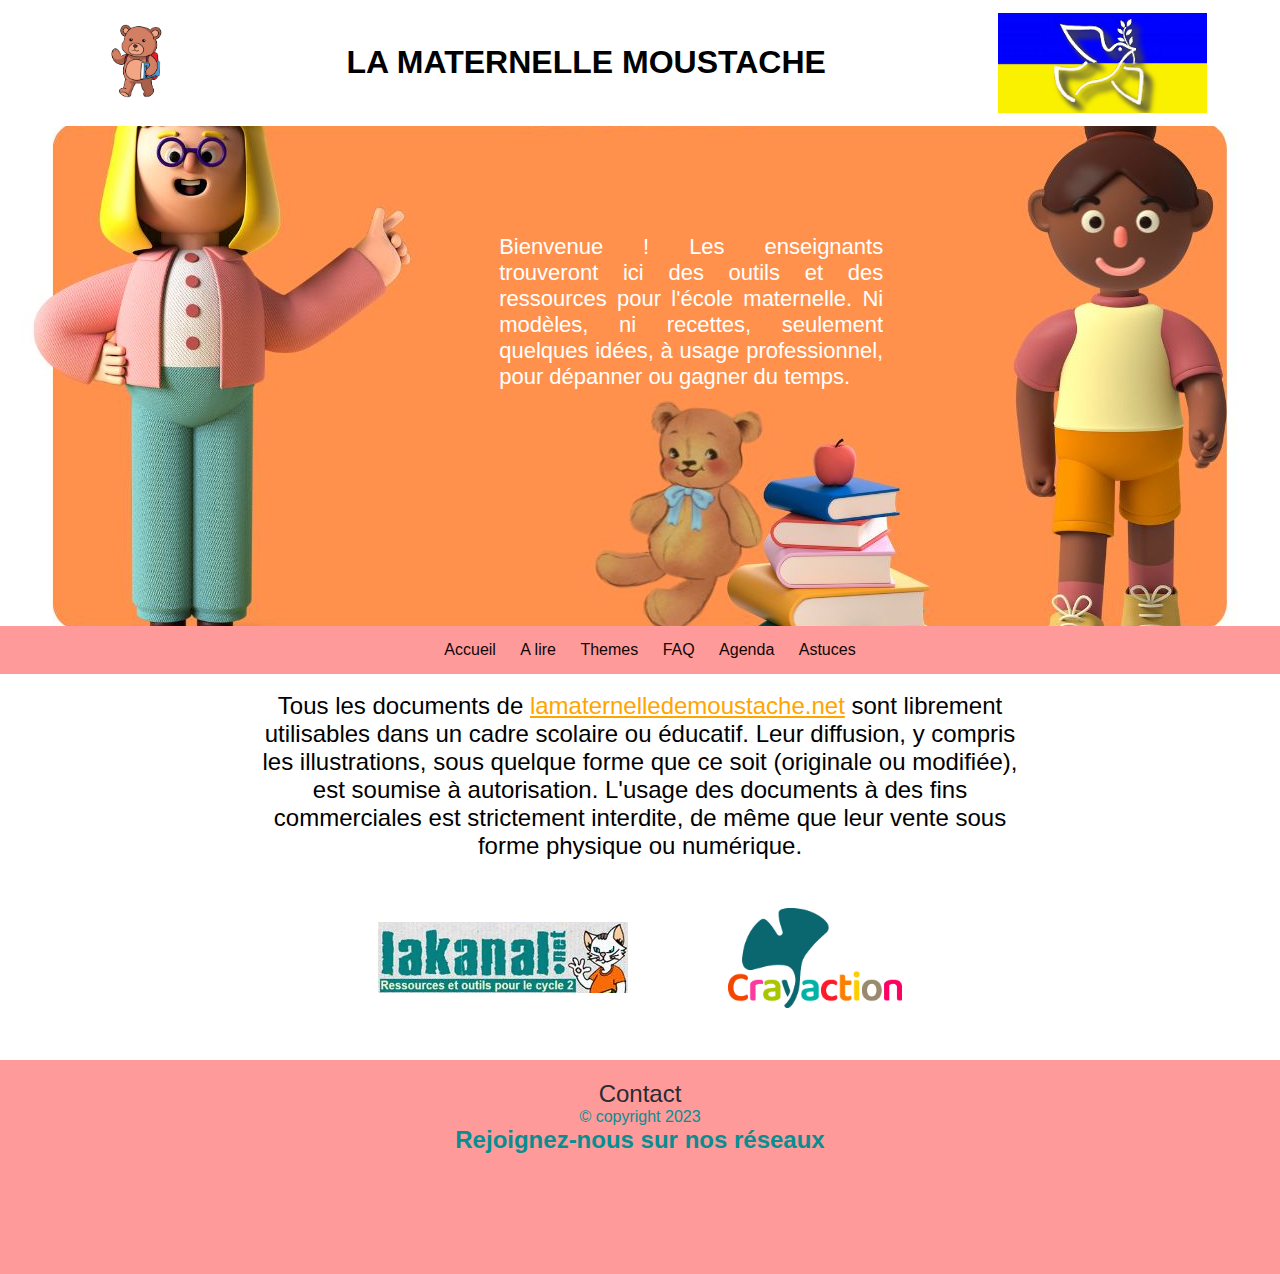
<file: index.html>
<!DOCTYPE html>
<html lang="en">
<head>
    <meta charset="UTF-8">
    <meta http-equiv="X-UA-Compatible" content="IE=edge">
    <meta name="viewport" content="width=device-width, initial-scale=1.0">
    <link rel="stylesheet" href="styles/style.css">
  <link rel="shortcut icon" href="img/logo.png" type="image/x-icon">
  <link rel="stylesheet" href="https://cdnjs.cloudflare.com/ajax/libs/font-awesome/6.3.0/css/all.min.css" integrity="sha512-SzlrxWUlpfuzQ+pcUCosxcglQRNAq/DZjVsC0lE40xsADsfeQoEypE+enwcOiGjk/bSuGGKHEyjSoQ1zVisanQ==" crossorigin="anonymous" referrerpolicy="no-referrer" />
  <title>La Maternelle de Moustache</title>
</head>
<body>
    <div id="head">
        <a href="index.html"><img id="ours"src="img/logo.png"></a>
        <h1>LA MATERNELLE MOUSTACHE</h1>
        <img src="img/ukr.png">
    </div>
    <div class="hero">
        <p>
            Bienvenue ! Les enseignants trouveront ici des outils et des ressources pour l'école maternelle. 
            Ni modèles, ni recettes, seulement quelques idées, à usage professionnel, pour dépanner ou gagner du temps.
        </p>
    </div>
    <nav class="navbar">
        <a href="index.html">Accueil</a>
        <a target="_blank"href="http://jt44.free.fr/">A lire</a>
        <a href="theme.html">Themes</a>
        <a href="faq.html">FAQ</a>
        <a target="_blank"href="http://jt44.free.fr/">Agenda</a>
        <a href="astuces.html">Astuces</a>
    </nav><br>
    <div>
        <p class="para">Tous les documents de <a id="orange" href="index.html">lamaternelledemoustache.net</a> sont librement utilisables dans un cadre scolaire ou éducatif.
            Leur diffusion, y compris les illustrations, sous quelque forme que ce soit (originale ou modifiée), est soumise à autorisation.
            L'usage des documents à des fins commerciales est strictement interdite, de même que leur vente sous forme physique ou numérique.
        </p>
    </div>
    <div class="img">
        <a href="http://lakanal.net/"><img id="img1" src="img/gif.gif" alt=""></a>
        <a href="https://www.crayaction.be/"><img id="img2" src="img/crayaction.png"  alt=""></a>
    </div>
    
    <!--Footer-->
    <footer class="footer">
        <div class="title">
        <a href="formulaire.html">Contact</a>
        <p> © copyright 2023</p>
        <h2 >Rejoignez-nous sur nos réseaux </h2></div>
        

        <section class="containerRS">
            <a target="_blank" href="https://www.facebook.com/lamaternelledemoustache"><i class="fa-brands icon1 fa-facebook"></i></a>
            <a target="_blank" href="#"><i class="fa-brands icon2 fa-instagram"></i></a>
            <a target="_blank" href="https://www.youtube.com/channel/UCA2RAqfNnQUfcuGPDX70Exw"><i class="fa-brands icon3 fa-youtube"></i></a>
        </section>
           

    </footer>
</body>
</html>
</file>
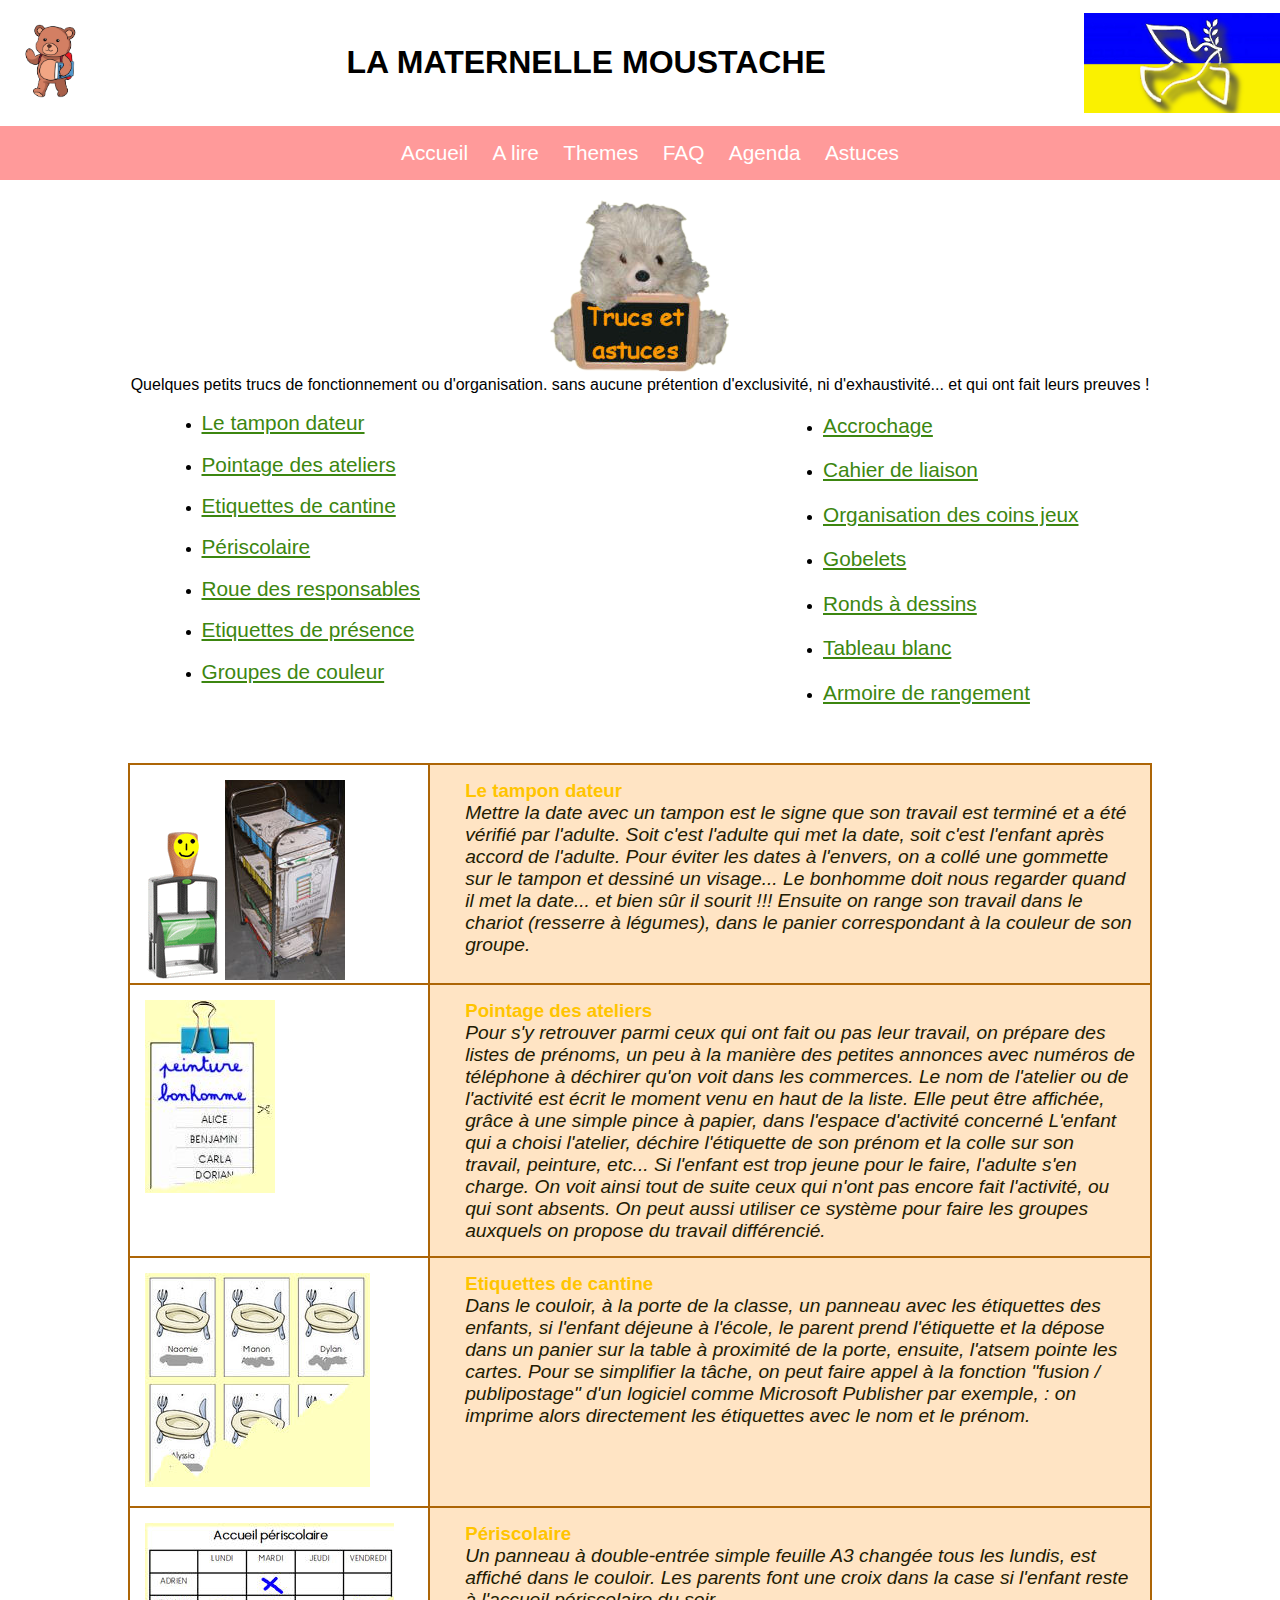
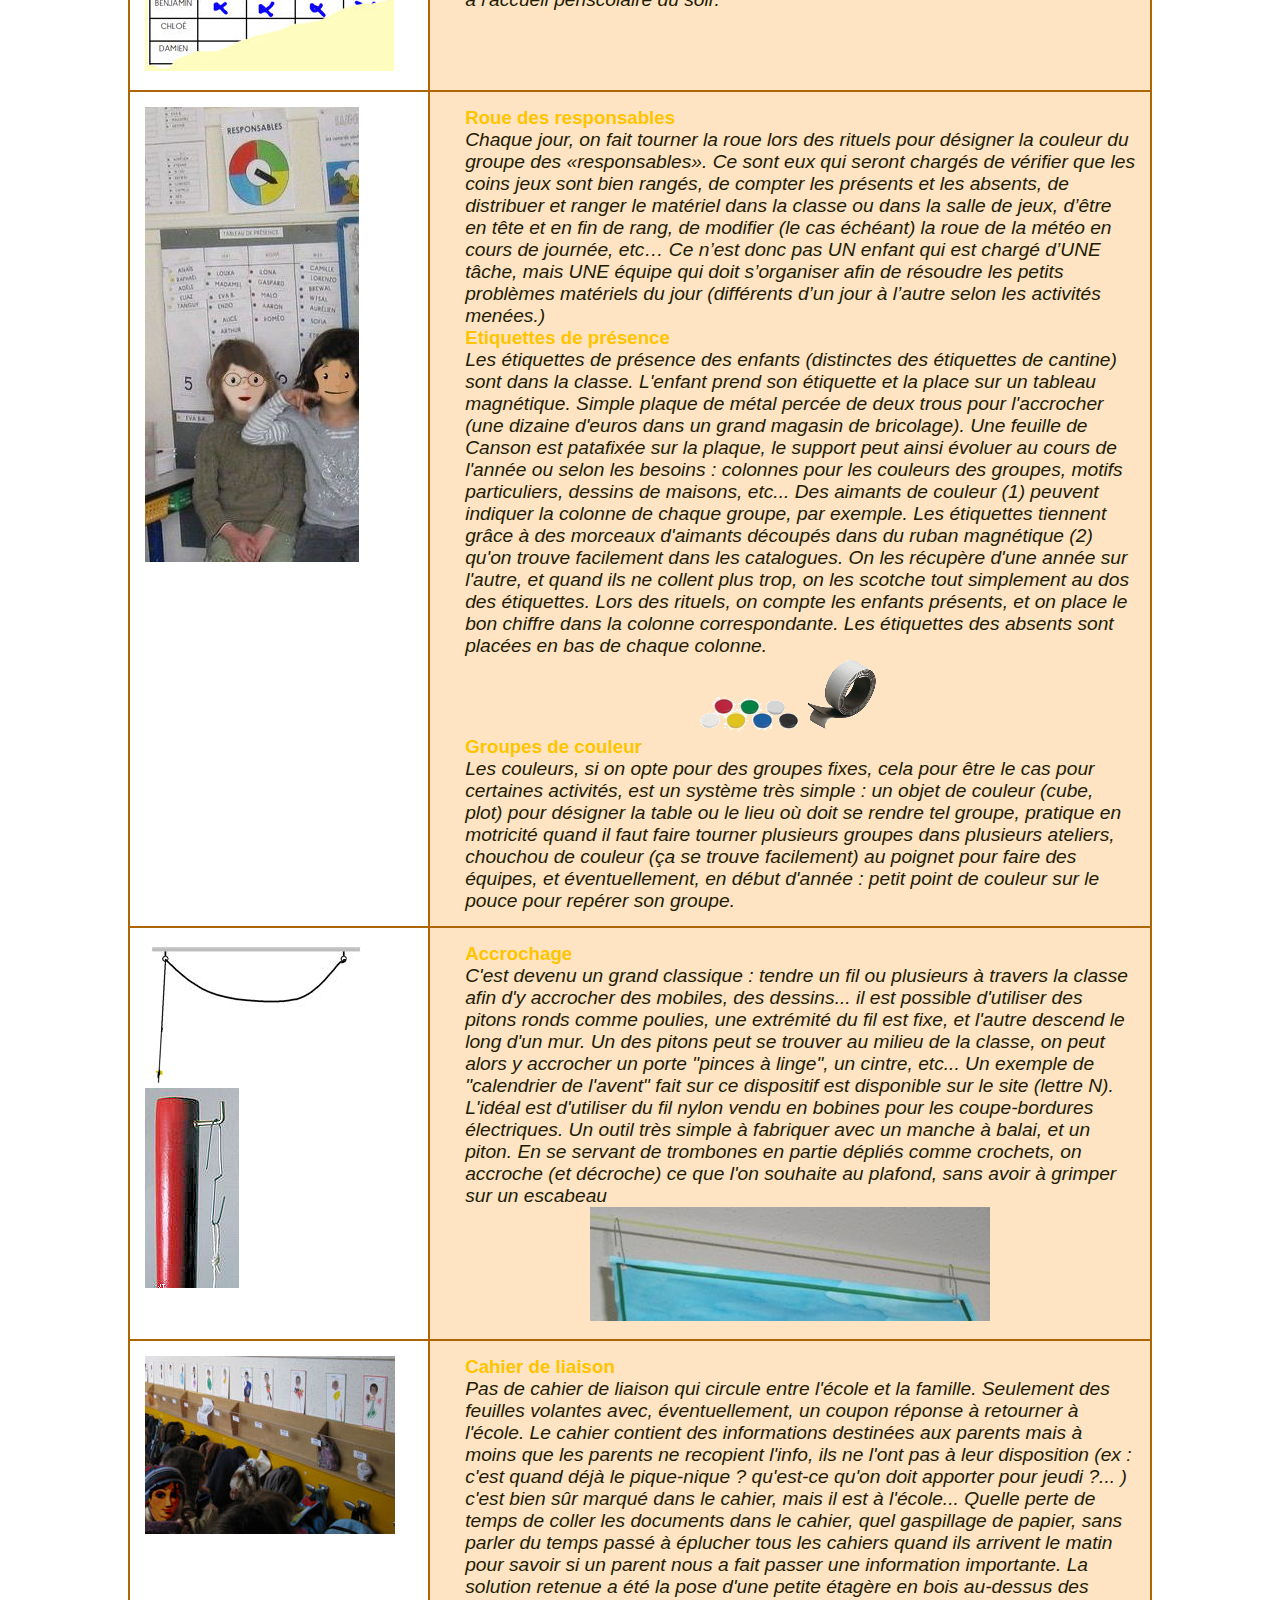
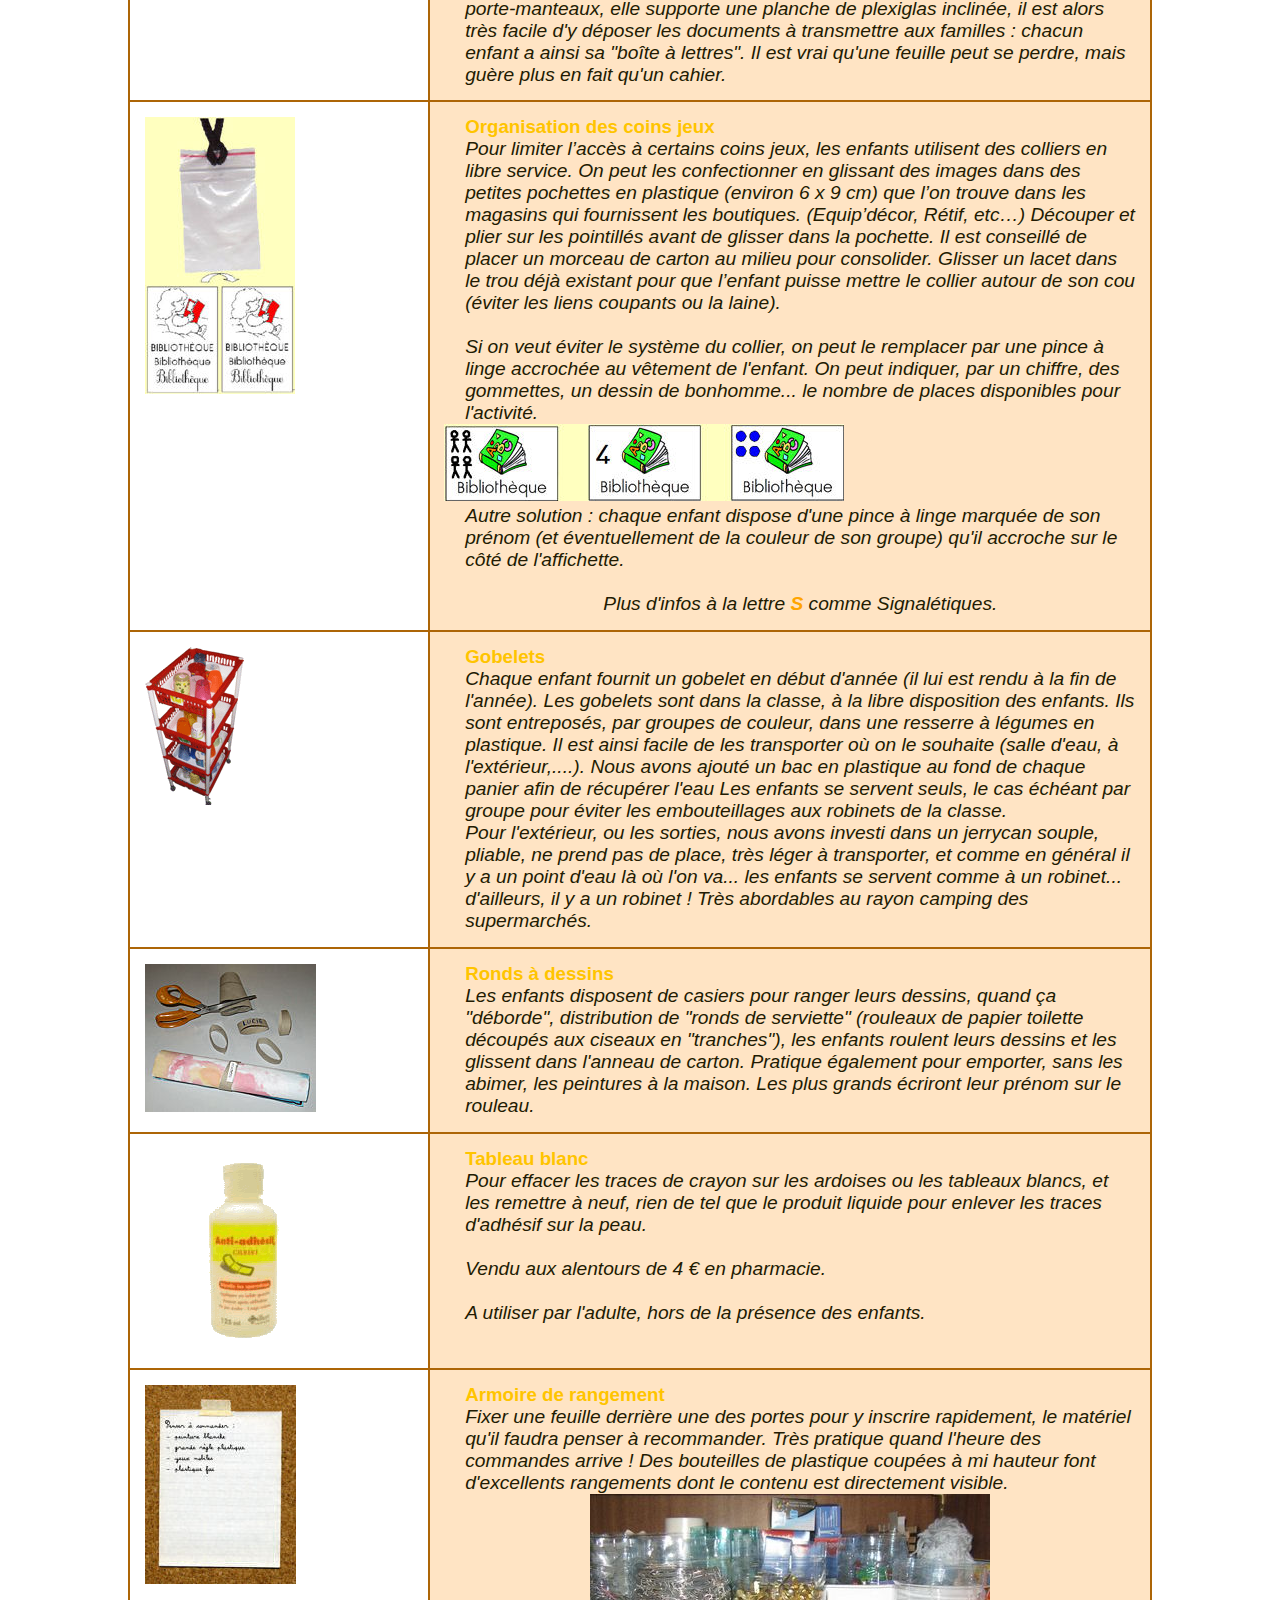
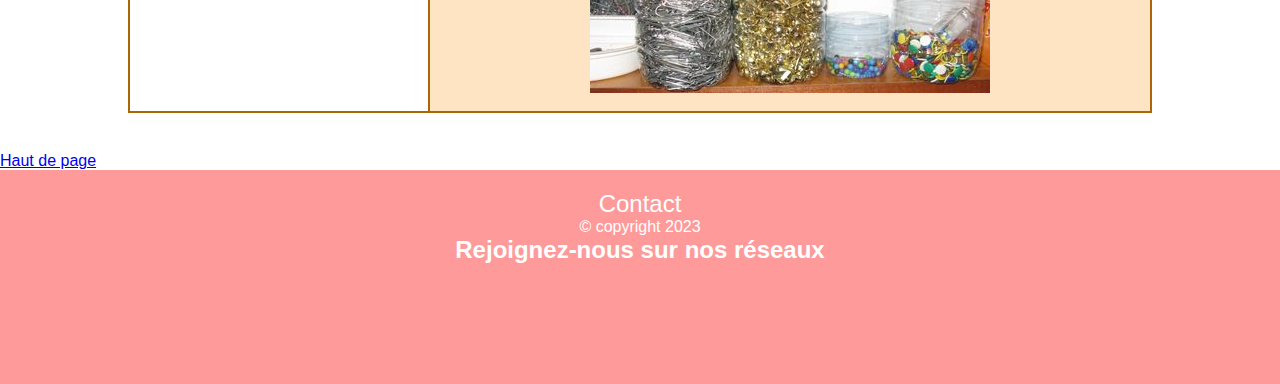
<file: astuces.html>
<!DOCTYPE html>
<html lang="en">

<head>
    <meta charset="UTF-8">
    <meta http-equiv="X-UA-Compatible" content="IE=edge">
    <meta name="viewport" content="width=device-width, initial-scale=1.0">
    <link rel="stylesheet" href="styles/astuces.css">
    <link rel="shortcut icon" href="img/logo.png" type="image/x-icon">
    <link rel="stylesheet" href="https://cdnjs.cloudflare.com/ajax/libs/font-awesome/6.3.0/css/all.min.css" integrity="sha512-SzlrxWUlpfuzQ+pcUCosxcglQRNAq/DZjVsC0lE40xsADsfeQoEypE+enwcOiGjk/bSuGGKHEyjSoQ1zVisanQ==" crossorigin="anonymous" referrerpolicy="no-referrer" />
    <title>La Maternelle de Moustache</title>
</head>

<body>
    <div id="head">
        <a href="index.html"><img id="ours"src="img/logo.png"></a>
        <h1>LA MATERNELLE MOUSTACHE</h1>
        <img src="img/ukr.png">
    </div>
    <nav class="navbar">
        <a href="index.html">Accueil</a>
        <a target="_blank"href="http://jt44.free.fr/">A lire</a>
        <a href="theme.html">Themes</a>
        <a href="faq.html">FAQ</a>
        <a target="_blank"href="http://jt44.free.fr/">Agenda</a>
        <a href="astuces.html">Astuces</a>
    </nav><br>
    <div class="container">
        <div id="imgAstuces">
            <img src="img/moust-astuces-removebg-preview.png" alt="astuces">
            <p>Quelques petits trucs de fonctionnement ou d'organisation. sans aucune prétention d'exclusivité, ni
                d'exhaustivité... et qui ont fait leurs preuves !</p>
        </div>
        <div class="link">
            <ul>
                <li><a href="#lien1">Le tampon dateur</a></li>
                <li><a href="#lien2">Pointage des ateliers</a></li>
                <li><a href="#lien3">Etiquettes de cantine</a></li>
                <li><a href="#lien4">Périscolaire</a></li>
                <li><a href="#lien5">Roue des responsables</a></li>
                <li><a href="#lien6">Etiquettes de présence</a></li>
                <li><a href="#lien7">Groupes de couleur</a></li>
            </ul>
            <ul>
                <li><a href="#lien8">Accrochage</a></li>
                <li><a href="#lien9">Cahier de liaison</a></li>
                <li><a href="#lien10">Organisation des coins jeux</a></li>
                <li><a href="#lien11">Gobelets</a></li>
                <li><a href="#lien12">Ronds à dessins</a></li>
                <li><a href="#lien13">Tableau blanc</a></li>
                <li><a href="#lien14">Armoire de rangement</a></li>
            </ul>

        </div>
        <div class="grid">
            <div class="bord">
                <img src="img/tampon.gif" alt="">
                <img src="img/chariot-travail-fini.jpg" alt="">
            </div>
            <div class="text">
                <h3 id="lien1">Le tampon dateur</h3>
                <p>
                    Mettre la date avec un tampon est le signe que son travail est terminé et a été vérifié par
                    l'adulte. Soit c'est l'adulte qui met la date, soit c'est l'enfant après accord de l'adulte.
                    Pour éviter les dates à l'envers, on a collé une gommette sur le tampon et dessiné un visage...
                    Le bonhomme doit nous regarder quand il met la date... et bien sûr il sourit !!!

                    Ensuite on range son travail dans le chariot (resserre à légumes), dans le panier correspondant à la
                    couleur de son groupe.</p>
            </div>
            <div class="bord">
                <img src="img/liste.jpg" alt="">
            </div>
            <div class="text">
                <h3 id="lien2">Pointage des ateliers</h3>
                <p>
                    Pour s'y retrouver parmi ceux qui ont fait ou pas leur travail, on prépare des listes de prénoms, un
                    peu à la manière des petites annonces avec numéros de téléphone à déchirer qu'on voit dans les
                    commerces.
                    Le nom de l'atelier ou de l'activité est écrit le moment venu en haut de la liste. Elle peut être
                    affichée, grâce à une simple pince à papier, dans l'espace d'activité concerné
                    L'enfant qui a choisi l'atelier, déchire l'étiquette de son prénom et la colle sur son travail,
                    peinture, etc... Si l'enfant est trop jeune pour le faire, l'adulte s'en charge. On voit ainsi tout
                    de suite ceux qui n'ont pas encore fait l'activité, ou qui sont absents.
                    On peut aussi utiliser ce système pour faire les groupes auxquels on propose du travail différencié.
                </p>
            </div>
            <div class="bord">
                <img src="img/cantine.jpg" alt="">
            </div>
            <div class="text">
                <h3 id="lien3">
                    Etiquettes de cantine</h3>
                <p>
                    Dans le couloir, à la porte de la classe, un panneau avec les étiquettes des enfants, si l'enfant
                    déjeune à l'école, le parent prend l'étiquette et la dépose dans un panier sur la table à proximité
                    de la porte, ensuite, l'atsem pointe les cartes.

                    Pour se simplifier la tâche, on peut faire appel à la fonction "fusion / publipostage" d'un logiciel
                    comme Microsoft Publisher par exemple, : on imprime alors directement les étiquettes avec le nom et
                    le prénom.
                </p>
            </div>
            <div class="bord">
                <img src="img/periscolaire.jpg" alt="">
            </div>
            <div class="text">
                <h3 id="lien4">Périscolaire</h3>
                <p>
                    Un panneau à double-entrée simple feuille A3 changée tous les lundis, est affiché dans le couloir.
                    Les parents font une croix dans la case si l'enfant reste à l'accueil périscolaire du soir.
                </p>
            </div>
            <div class="bord">
                <img src="img/presence.jpg " alt="">
            </div>
            <div class="text">
                <h3 id="lien5">Roue des responsables</h3>
                <p>
                    Chaque jour, on fait tourner la roue lors des rituels pour désigner la couleur du groupe des
                    «responsables». Ce sont eux qui seront chargés de vérifier que les coins jeux sont bien rangés, de
                    compter les présents et les absents, de distribuer et ranger le matériel dans la classe ou dans la
                    salle de jeux, d’être en tête et en fin de rang, de modifier (le cas échéant) la roue de la météo en
                    cours de journée, etc… Ce n’est donc pas UN enfant qui est chargé d’UNE tâche, mais UNE équipe qui
                    doit s’organiser afin de résoudre les petits problèmes matériels du jour (différents d’un jour à
                    l’autre selon les activités menées.)
                </p>
                <h3 id="lien6">Etiquettes de présence</h3>
                <p>
                    Les étiquettes de présence des enfants (distinctes des étiquettes de cantine) sont dans la classe.
                    L'enfant prend son étiquette et la place sur un tableau magnétique. Simple plaque de métal percée de
                    deux trous pour l'accrocher (une dizaine d'euros dans un grand magasin de bricolage). Une feuille de
                    Canson est patafixée sur la plaque, le support peut ainsi évoluer au cours de l'année ou selon les
                    besoins : colonnes pour les couleurs des groupes, motifs particuliers, dessins de maisons, etc...
                    Des aimants de couleur (1) peuvent indiquer la colonne de chaque groupe, par exemple.

                    Les étiquettes tiennent grâce à des morceaux d'aimants découpés dans du ruban magnétique (2) qu'on
                    trouve facilement dans les catalogues. On les récupère d'une année sur l'autre, et quand ils ne
                    collent plus trop, on les scotche tout simplement au dos des étiquettes.

                    Lors des rituels, on compte les enfants présents, et on place le bon chiffre dans la colonne
                    correspondante. Les étiquettes des absents sont placées en bas de chaque colonne.

                </p>
                <div style="text-align: center;">
                    <img src="img/petits-aimants.gif" alt="">
                    <img src="img/aimant-adhesif.gif" alt="">
                </div>
                <h3 id="lien7">Groupes de couleur</h3>
                <p>
                    Les couleurs, si on opte pour des groupes fixes, cela pour être le cas pour certaines activités, est
                    un système très simple : un objet de couleur (cube, plot) pour désigner la table ou le lieu où doit
                    se rendre tel groupe, pratique en motricité quand il faut faire tourner plusieurs groupes dans
                    plusieurs ateliers, chouchou de couleur (ça se trouve facilement) au poignet pour faire des équipes,
                    et éventuellement, en début d'année : petit point de couleur sur le pouce pour repérer son groupe.
                </p>
            </div>
            <div class="bord">
                <img src="img/poulie1.gif" alt="">
                <img src="img/balai.jpg" alt="">
            </div>
            <div class="text">
                <h3 id="lien8">Accrochage</h3>
                <p>
                    C'est devenu un grand classique : tendre un fil ou plusieurs à travers la classe afin d'y accrocher
                    des mobiles, des dessins... il est possible d'utiliser des pitons ronds comme poulies, une extrémité
                    du fil est fixe, et l'autre descend le long d'un mur. Un des pitons peut se trouver au milieu de la
                    classe, on peut alors y accrocher un porte "pinces à linge", un cintre, etc... Un exemple de
                    "calendrier de l'avent" fait sur ce dispositif est disponible sur le site (lettre N). L'idéal est
                    d'utiliser du fil nylon vendu en bobines pour les coupe-bordures électriques.
                    Un outil très simple à fabriquer avec un manche à balai, et un piton. En se servant de trombones en
                    partie dépliés comme crochets, on accroche (et décroche) ce que l'on souhaite au plafond, sans avoir
                    à grimper sur un escabeau
                </p>
                <div style="text-align: center;">
                    <img src="img/plafond.jpg" alt="">
                </div>
            </div>
            <div class="bord">
                <img src="img/couloir1.jpg" alt="">
            </div>
            <div class="text">
                <h3 id="lien9">Cahier de liaison</h3>
                <p>
                    Pas de cahier de liaison qui circule entre l'école et la famille. Seulement des feuilles volantes
                    avec, éventuellement, un coupon réponse à retourner à l'école. Le cahier contient des informations
                    destinées aux parents mais à moins que les parents ne recopient l'info, ils ne l'ont pas à leur
                    disposition (ex : c'est quand déjà le pique-nique ? qu'est-ce qu'on doit apporter pour jeudi ?... )
                    c'est bien sûr marqué dans le cahier, mais il est à l'école...
                    Quelle perte de temps de coller les documents dans le cahier, quel gaspillage de papier, sans parler
                    du temps passé à éplucher tous les cahiers quand ils arrivent le matin pour savoir si un parent nous
                    a fait passer une information importante. La solution retenue a été la pose d'une petite étagère en
                    bois au-dessus des porte-manteaux, elle supporte une planche de plexiglas inclinée, il est alors
                    très facile d'y déposer les documents à transmettre aux familles : chacun enfant a ainsi sa "boîte à
                    lettres". Il est vrai qu'une feuille peut se perdre, mais guère plus en fait qu'un cahier.
                </p>
            </div>
            <div class="bord">
                <img src="img/coins-jeux1.jpg" alt="">
            </div>
            <div class="text">
                <h3 id="lien10">Organisation des coins jeux</h3>
                <p>
                    Pour limiter l’accès à certains coins jeux, les enfants utilisent des colliers en libre service. On
                    peut les confectionner en glissant des images dans des petites pochettes en plastique (environ 6 x 9
                    cm) que l’on trouve dans les magasins qui fournissent les boutiques. (Equip’décor, Rétif, etc…)
                    Découper et plier sur les pointillés avant de glisser dans la pochette. Il est conseillé de placer
                    un morceau de carton au milieu pour consolider. Glisser un lacet dans le trou déjà existant pour que
                    l’enfant puisse mettre le collier autour de son cou (éviter les liens coupants ou la laine).
                    <br><br>

                    Si on veut éviter le système du collier, on peut le remplacer par une pince à linge accrochée au
                    vêtement de l'enfant. On peut indiquer, par un chiffre, des gommettes, un dessin de bonhomme... le
                    nombre de places disponibles pour l'activité.
                </p>
                <img src="img/coins-jeux2.jpg" alt="">
                <p>Autre solution : chaque enfant dispose d'une pince à linge marquée de son prénom (et éventuellement
                    de la couleur de son groupe) qu'il accroche sur le côté de l'affichette. <br><br></p>

                <p style="text-align: center;"> Plus d'infos à la lettre <strong style="color: orange;">S</strong> comme
                    Signalétiques.</p>
            </div>
            <div class="bord">
                <img src="img/chariot-gobelets.gif" alt="">
            </div>
            <div class="text">
                <h3 id="lien11"> Gobelets</h3>
                <p>
                    Chaque enfant fournit un gobelet en début d'année (il lui est rendu à la fin de l'année). Les
                    gobelets sont dans la classe, à la libre disposition des enfants. Ils sont entreposés, par groupes
                    de couleur, dans une resserre à légumes en plastique. Il est ainsi facile de les transporter où on
                    le souhaite (salle d'eau, à l'extérieur,....). Nous avons ajouté un bac en plastique au fond de
                    chaque panier afin de récupérer l'eau
                    Les enfants se servent seuls, le cas échéant par groupe pour éviter les embouteillages aux robinets
                    de la classe. <br>

                    Pour l'extérieur, ou les sorties, nous avons investi dans un jerrycan souple, pliable, ne prend pas
                    de place, très léger à transporter, et comme en général il y a un point d'eau là où l'on va... les
                    enfants se servent comme à un robinet... d'ailleurs, il y a un robinet ! Très abordables au rayon
                    camping des supermarchés.
                </p>
            </div>
            <div class="bord">
                <img src="img/ronds-a-dessins.jpg" alt="">
            </div>
            <div class="text">
                <h3 id="lien12">Ronds à dessins</h3>
                <p>
                    Les enfants disposent de casiers pour ranger leurs dessins, quand ça "déborde", distribution de
                    "ronds de serviette" (rouleaux de papier toilette découpés aux ciseaux en "tranches"), les enfants
                    roulent leurs dessins et les glissent dans l'anneau de carton. Pratique également pour emporter,
                    sans les abimer, les peintures à la maison. Les plus grands écriront leur prénom sur le rouleau.
                </p>
            </div>
            <div class="bord">
                <img src="img/anti-adhesif.gif" alt="">
            </div>
            <div class="text">
                <h3 id="lien13"> Tableau blanc</h3>
                <p>
                    Pour effacer les traces de crayon sur les ardoises ou les tableaux blancs, et les remettre à neuf,
                    rien de tel que le produit liquide pour enlever les traces d'adhésif sur la peau. <br><br>

                    Vendu aux alentours de 4 € en pharmacie. <br><br>

                    A utiliser par l'adulte, hors de la présence des enfants.
                </p>
            </div>
            <div class="bord">
                <img src="img/armoire-porte.jpg" alt="">
            </div>
            <div class="text">
                <h3 id="lien14">
                    Armoire de rangement</h3>
                <p>
                    Fixer une feuille derrière une des portes pour y inscrire rapidement, le matériel qu'il faudra
                    penser à recommander. Très pratique quand l'heure des commandes arrive !

                    Des bouteilles de plastique coupées à mi hauteur font d'excellents rangements dont le contenu est
                    directement visible.
                </p>
                <div style="text-align: center;">
                    <img src="img/armoire.JPG" alt="">
                </div>
            </div>
        </div>
        <a href="astuces.html">Haut de page</a>
    </div>
   
    <footer class="footer">
        <div class="title">
            <a href="formulaire.html">Contact</a>
            <p> © copyright 2023</p>
            <h2>Rejoignez-nous sur nos réseaux </h2>
        </div>
        <section class="containerRS">
            <a target="_blank" href="https://www.facebook.com/lamaternelledemoustache"><i class="fa-brands icon1 fa-facebook"></i></a>
            <a target="_blank" href="#"><i class="fa-brands icon2 fa-instagram"></i></a>
            <a target="_blank" href="https://www.youtube.com/channel/UCA2RAqfNnQUfcuGPDX70Exw"><i class="fa-brands icon3 fa-youtube"></i></a>
        </section>


    </footer>
</file>
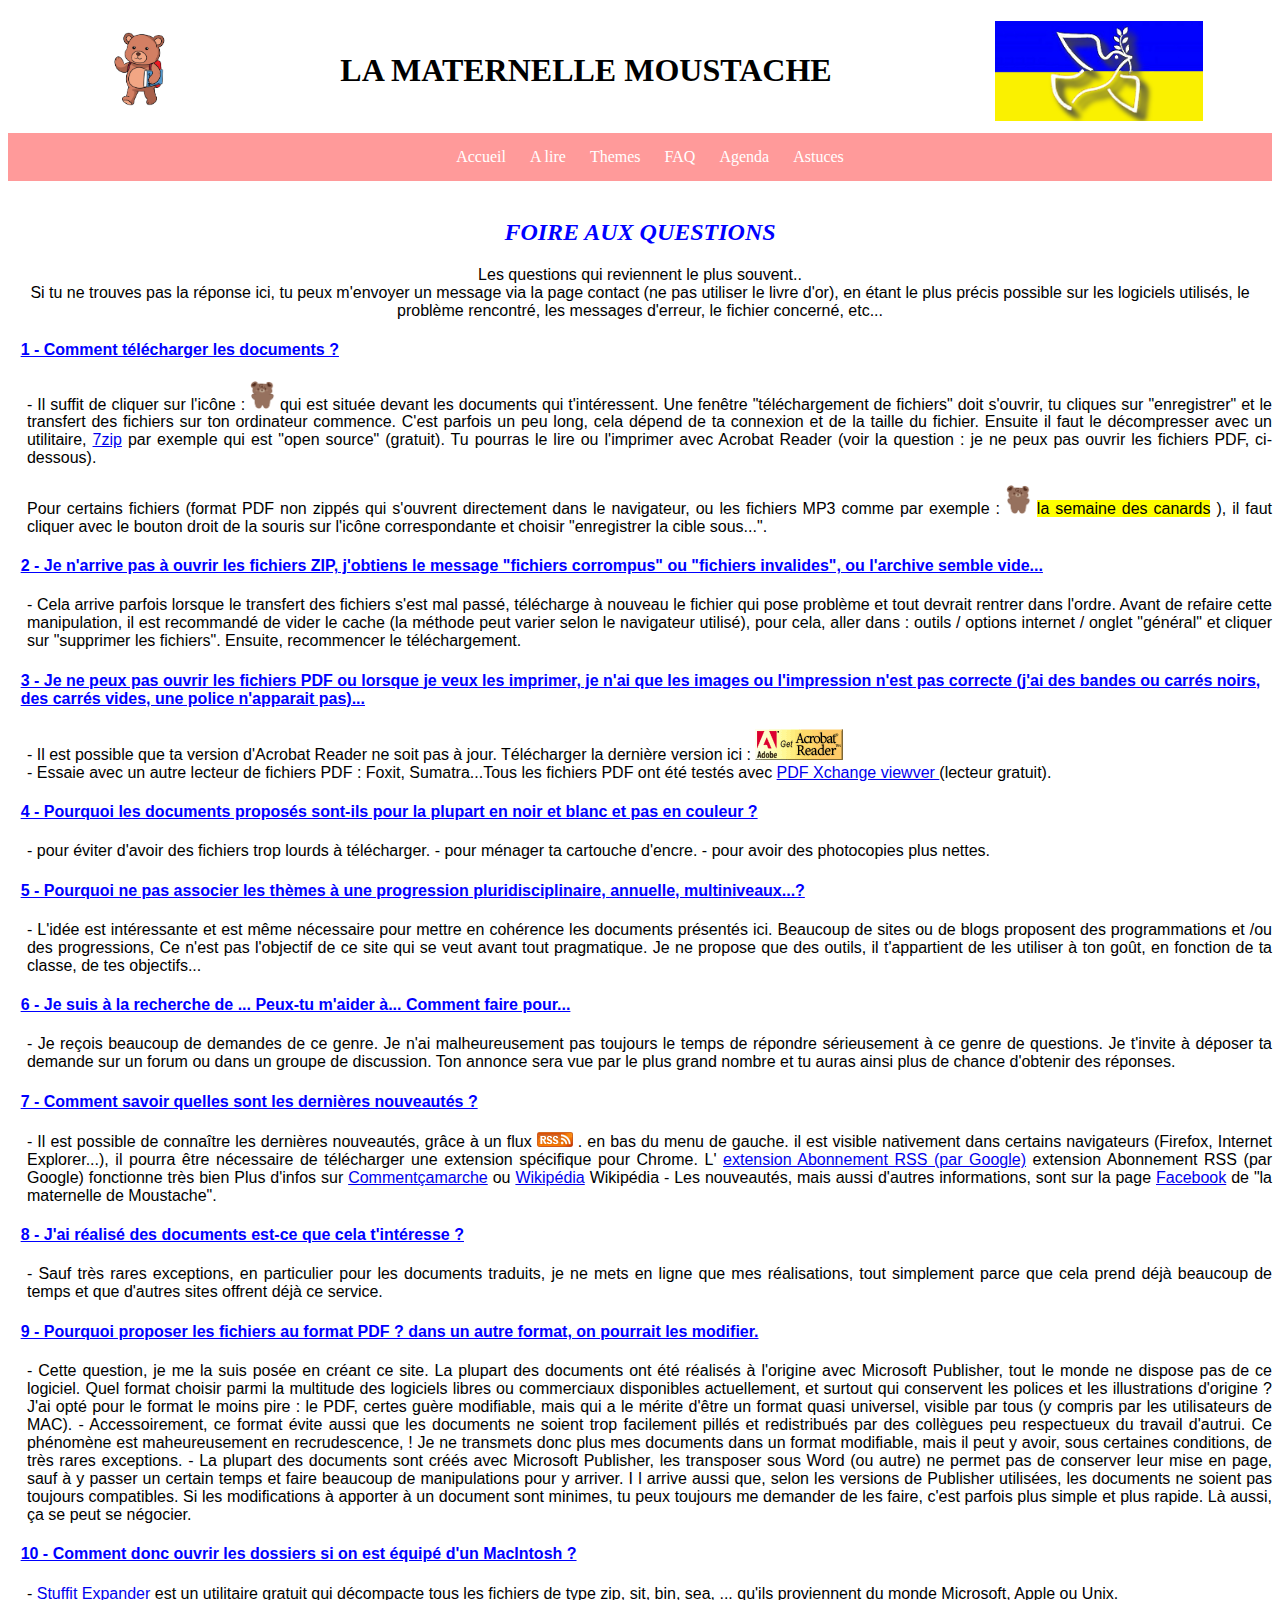
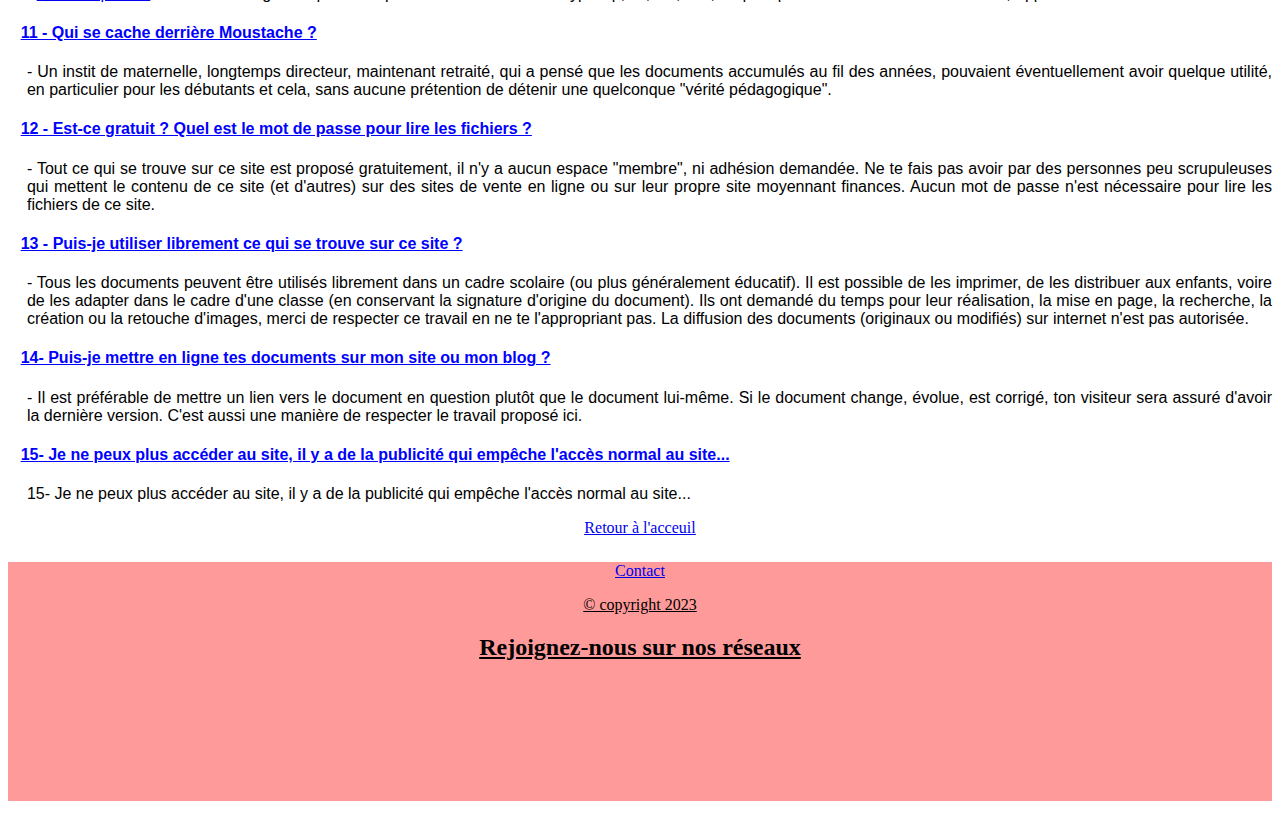
<file: faq.html>
<!DOCTYPE html>
<html lang="en">

<head>
    <meta charset="UTF-8">
    <meta http-equiv="X-UA-Compatible" content="IE=edge">
    <meta name="viewport" content="width=device-width, initial-scale=1.0">
    <link rel="stylesheet" href="styles/faq.css">
    <link rel="shortcut icon" href="img/logo.png" type="image/x-icon">
    <link rel="stylesheet" href="https://cdnjs.cloudflare.com/ajax/libs/font-awesome/6.3.0/css/all.min.css" integrity="sha512-SzlrxWUlpfuzQ+pcUCosxcglQRNAq/DZjVsC0lE40xsADsfeQoEypE+enwcOiGjk/bSuGGKHEyjSoQ1zVisanQ==" crossorigin="anonymous" referrerpolicy="no-referrer" />
    <title>La Maternelle de Moustache</title>
   
</head>

<body>
    <div id="head">
        <a href="index.html"><img id="ours" src="img/logo.png"></a>
        <h1>LA MATERNELLE MOUSTACHE</h1>
        <img src="img/ukr.png">
    </div>
    </div>
    <nav class="navbar">
        <a href="index.html">Accueil</a>
        <a target="_blank"href="http://jt44.free.fr/">A lire</a>
        <a href="theme.html">Themes</a>
        <a href="faq.html">FAQ</a>
        <a target="_blank"href="http://jt44.free.fr/">Agenda</a>
        <a href="astuces.html">Astuces</a>
    </nav><br>
    <div>
        <div class="titre">
            <h2>
                FOIRE AUX QUESTIONS
            </h2>
            <p>
                Les questions qui reviennent le plus souvent.. <br>
                Si tu ne trouves pas la réponse ici, tu peux m'envoyer un message via la page contact (ne pas utiliser
                le
                livre d'or), en étant le plus précis possible sur les logiciels utilisés, le problème rencontré, les
                messages d'erreur, le fichier concerné, etc...

            </p>
            <div class="paragraphe">
                <h4>
                    1 - Comment télécharger les documents ?
                </h4>
                <p>
                    - Il suffit de cliquer sur l'icône : <img  class="co" src="img/lours.gif" alt=""> qui est située devant les
                    documents qui t'intéressent. Une fenêtre
                    "téléchargement de fichiers" doit s'ouvrir, tu cliques sur "enregistrer" et le transfert des
                    fichiers
                    sur ton ordinateur commence. C'est parfois un peu long, cela dépend de ta connexion et de la taille
                    du
                    fichier. Ensuite il faut le décompresser avec un utilitaire, <a target="blank"
                        href="https://www.7-zip.fr/">7zip</a> par exemple qui est "open source"
                    (gratuit).

                    Tu pourras le lire ou l'imprimer avec Acrobat Reader (voir la question : je ne peux pas ouvrir les
                    fichiers PDF, ci-dessous).
                    <br><br>
                    Pour certains fichiers (format PDF non zippés qui s'ouvrent directement dans le navigateur, ou les
                    fichiers MP3 comme par exemple : <img class="co" src="img/lours.gif" alt=""> <mark> la semaine des
                        canards</mark> ), il faut cliquer avec le bouton droit de la
                    souris sur l'icône correspondante et choisir "enregistrer la cible sous...".
                </p>
                <h4>
                    2 - Je n'arrive pas à ouvrir les fichiers ZIP, j'obtiens le message "fichiers corrompus" ou
                    "fichiers invalides", ou l'archive semble vide...
                </h4>
                <p>
                    - Cela arrive parfois lorsque le transfert des fichiers s'est mal passé, télécharge à nouveau le
                    fichier qui pose problème et tout devrait rentrer dans l'ordre. Avant de refaire cette manipulation,
                    il est recommandé de vider le cache (la méthode peut varier selon le navigateur utilisé), pour cela,
                    aller dans : outils / options internet / onglet "général" et cliquer sur "supprimer les fichiers".
                    Ensuite, recommencer le téléchargement.


                </p>
                <h4>
                    3 - Je ne peux pas ouvrir les fichiers PDF ou lorsque je veux les imprimer, je n'ai que les images
                    ou l'impression n'est pas correcte (j'ai des bandes ou carrés noirs, des carrés vides, une police
                    n'apparait pas)...
                </h4>
                <p>
                    - Il est possible que ta version d'Acrobat Reader ne soit pas à jour. Télécharger la dernière
                    version ici : <a target="blank" href="https://get.adobe.com/fr/reader/otherversions"><img src="img/getacro.gif"
                            alt=""></a>
                    <br>
                    - Essaie avec un autre lecteur de fichiers PDF : Foxit, Sumatra...Tous les fichiers PDF ont été
                    testés avec <a target="blank"
                        href="http://www.gratilog.net/xoops/modules/mydownloads/singlefile.php?cid=49&lid=1577"> PDF
                        Xchange viewver </a> (lecteur gratuit).


                </p>
                <h4>
                    4 - Pourquoi les documents proposés sont-ils pour la plupart en noir et blanc et pas en couleur ?

                </h4>
                <p>
                    - pour éviter d'avoir des fichiers trop lourds à télécharger.
                    - pour ménager ta cartouche d'encre.
                    - pour avoir des photocopies plus nettes.
                </p>
                <h4>
                    5 - Pourquoi ne pas associer les thèmes à une progression pluridisciplinaire, annuelle,
                    multiniveaux...?
                </h4>
                <p>
                    - L'idée est intéressante et est même nécessaire pour mettre en cohérence les documents présentés
                    ici. Beaucoup de sites ou de blogs proposent des programmations et /ou des progressions, Ce n'est
                    pas l'objectif de ce site qui se veut avant tout pragmatique. Je ne propose que des outils, il
                    t'appartient de les utiliser à ton goût, en fonction de ta classe, de tes objectifs...
                </p>
                <h4>
                    6 - Je suis à la recherche de ... Peux-tu m'aider à... Comment faire pour...
                </h4>
                <p>
                    - Je reçois beaucoup de demandes de ce genre. Je n'ai malheureusement pas toujours le temps de
                    répondre sérieusement à ce genre de questions. Je t'invite à déposer ta demande sur un forum ou dans
                    un groupe de discussion.

                    Ton annonce sera vue par le plus grand nombre et tu auras ainsi plus de chance d'obtenir des
                    réponses.
                </p>
                <h4>
                    7 - Comment savoir quelles sont les dernières nouveautés ?

                </h4>
                <p>
                    - Il est possible de connaître les dernières nouveautés, grâce à un flux <a target="blank"
                        href="http://jt44.free.fr/rss.xml"><img src="img/rssflux.gif" alt=""></a> . en bas du menu de
                    gauche. il est visible nativement dans certains navigateurs (Firefox, Internet Explorer...), il
                    pourra être nécessaire de télécharger une extension spécifique pour Chrome. L' <a target="blank"
                        href="https://chrome.google.com/webstore/category/extensions?hl=fr">extension Abonnement RSS
                        (par Google)</a> extension Abonnement RSS (par Google) fonctionne très bien

                    Plus d'infos sur <a target="blank" href="https://www.commentcamarche.net/contents/www/rss.php3">Commentçamarche</a>
                    ou <a target="blank" href="https://fr.wikipedia.org/wiki/RSS_(format)">Wikipédia</a> Wikipédia

                    - Les nouveautés, mais aussi d'autres informations, sont sur la page <a target="blank"
                        href="https://www.facebook.com/lamaternelledemoustache">Facebook</a> de "la maternelle de
                    Moustache".
                </p>
                <h4>
                    8 - J'ai réalisé des documents est-ce que cela t'intéresse ?
                </h4>
                <p>
                    - Sauf très rares exceptions, en particulier pour les documents traduits, je ne mets en ligne que
                    mes réalisations, tout simplement parce que cela prend déjà beaucoup de temps et que d'autres sites
                    offrent déjà ce service.
                </p>
                <h4>
                    9 - Pourquoi proposer les fichiers au format PDF ? dans un autre format, on pourrait les modifier.
                </h4>
                <p>
                    - Cette question, je me la suis posée en créant ce site. La plupart des documents ont été réalisés à
                    l'origine avec Microsoft Publisher, tout le monde ne dispose pas de ce logiciel. Quel format choisir
                    parmi la multitude des logiciels libres ou commerciaux disponibles actuellement, et surtout qui
                    conservent les polices et les illustrations d'origine ? J'ai opté pour le format le moins pire : le
                    PDF, certes guère modifiable, mais qui a le mérite d'être un format quasi universel, visible par
                    tous (y compris par les utilisateurs de MAC).

                    - Accessoirement, ce format évite aussi que les documents ne soient trop facilement pillés et
                    redistribués par des collègues peu respectueux du travail d'autrui. Ce phénomène est maheureusement
                    en recrudescence, ! Je ne transmets donc plus mes documents dans un format modifiable, mais il peut
                    y avoir, sous certaines conditions, de très rares exceptions.

                    - La plupart des documents sont créés avec Microsoft Publisher, les transposer sous Word (ou autre)
                    ne permet pas de conserver leur mise en page, sauf à y passer un certain temps et faire beaucoup de
                    manipulations pour y arriver. I l arrive aussi que, selon les versions de Publisher utilisées, les
                    documents ne soient pas toujours compatibles. Si les modifications à apporter à un document sont
                    minimes, tu peux toujours me demander de les faire, c'est parfois plus simple et plus rapide. Là
                    aussi, ça se peut se négocier.


                </p>
                <h4>
                    10 - Comment donc ouvrir les dossiers si on est équipé d'un MacIntosh ?
                </h4>
                <p>
                    - <a target="blank" href="https://www.stuffit.com/mac-expander.html">Stuffit Expander</a> est un utilitaire gratuit
                    qui décompacte tous les fichiers de type zip, sit, bin, sea, ... qu'ils proviennent du monde
                    Microsoft, Apple ou Unix.
                </p>
                <h4>
                    11 - Qui se cache derrière Moustache ?
                </h4>
                <p>
                    - Un instit de maternelle, longtemps directeur, maintenant retraité, qui a pensé que les documents
                    accumulés au fil des années, pouvaient éventuellement avoir quelque utilité, en particulier pour les
                    débutants et cela, sans aucune prétention de détenir une quelconque "vérité pédagogique".
                <h4>
                    12 - Est-ce gratuit ? Quel est le mot de passe pour lire les fichiers ?
                </h4>
                <p>
                    - Tout ce qui se trouve sur ce site est proposé gratuitement, il n'y a aucun espace "membre", ni
                    adhésion demandée. Ne te fais pas avoir par des personnes peu scrupuleuses qui mettent le contenu de
                    ce site (et d'autres) sur des sites de vente en ligne ou sur leur propre site moyennant finances.

                    Aucun mot de passe n'est nécessaire pour lire les fichiers de ce site.
                </p>
                <h4>
                    13 - Puis-je utiliser librement ce qui se trouve sur ce site ?
                </h4>
                <p>
                    - Tous les documents peuvent être utilisés librement dans un cadre scolaire (ou plus généralement
                    éducatif). Il est possible de les imprimer, de les distribuer aux enfants, voire de les adapter dans
                    le cadre d'une classe (en conservant la signature d'origine du document). Ils ont demandé du temps
                    pour leur réalisation, la mise en page, la recherche, la création ou la retouche d'images, merci de
                    respecter ce travail en ne te l'appropriant pas. La diffusion des documents (originaux ou modifiés)
                    sur internet n'est pas autorisée.
                </p>
                <h4>
                    14- Puis-je mettre en ligne tes documents sur mon site ou mon blog ?
                </h4>
                <p>
                    - Il est préférable de mettre un lien vers le document en question plutôt que le document lui-même.
                    Si le document change, évolue, est corrigé, ton visiteur sera assuré d'avoir la dernière version.
                    C'est aussi une manière de respecter le travail proposé ici.
                </p>
                <h4>
                    15- Je ne peux plus accéder au site, il y a de la publicité qui empêche l'accès normal au site...
                </h4>
                <p>
                    15- Je ne peux plus accéder au site, il y a de la publicité qui empêche l'accès normal au site...
                </p>
                <footer>
                    <a target="blank"
                        href="file:///C:/Users/lagra/Desktop/Formation/Module%201/Partie%202%20Fr%C3%A9d%C3%A9ric/Projet%20Maternelle/La_maternelle/index.html">Retour
                        à l'acceuil</a>
                </footer>

            </div>
        </div>
        <footer class="bk">
            <div class="title">
                <a href="formulaire.html">Contact</a>
            <p> © copyright 2023</p>
            <h2 >Rejoignez-nous sur nos réseaux </h2></div>
            <section class="containerRS">
                <a target="_blank" href="https://www.facebook.com/lamaternelledemoustache"><i class="fa-brands icon1 fa-facebook"></i></a>
                <a target="_blank" href="#"><i class="fa-brands icon2 fa-instagram"></i></a>
                <a target="_blank" href="https://www.youtube.com/channel/UCA2RAqfNnQUfcuGPDX70Exw"><i class="fa-brands icon3 fa-youtube"></i></a>
            </section>
               
    
        </footer>
</body>

</html>
</file>
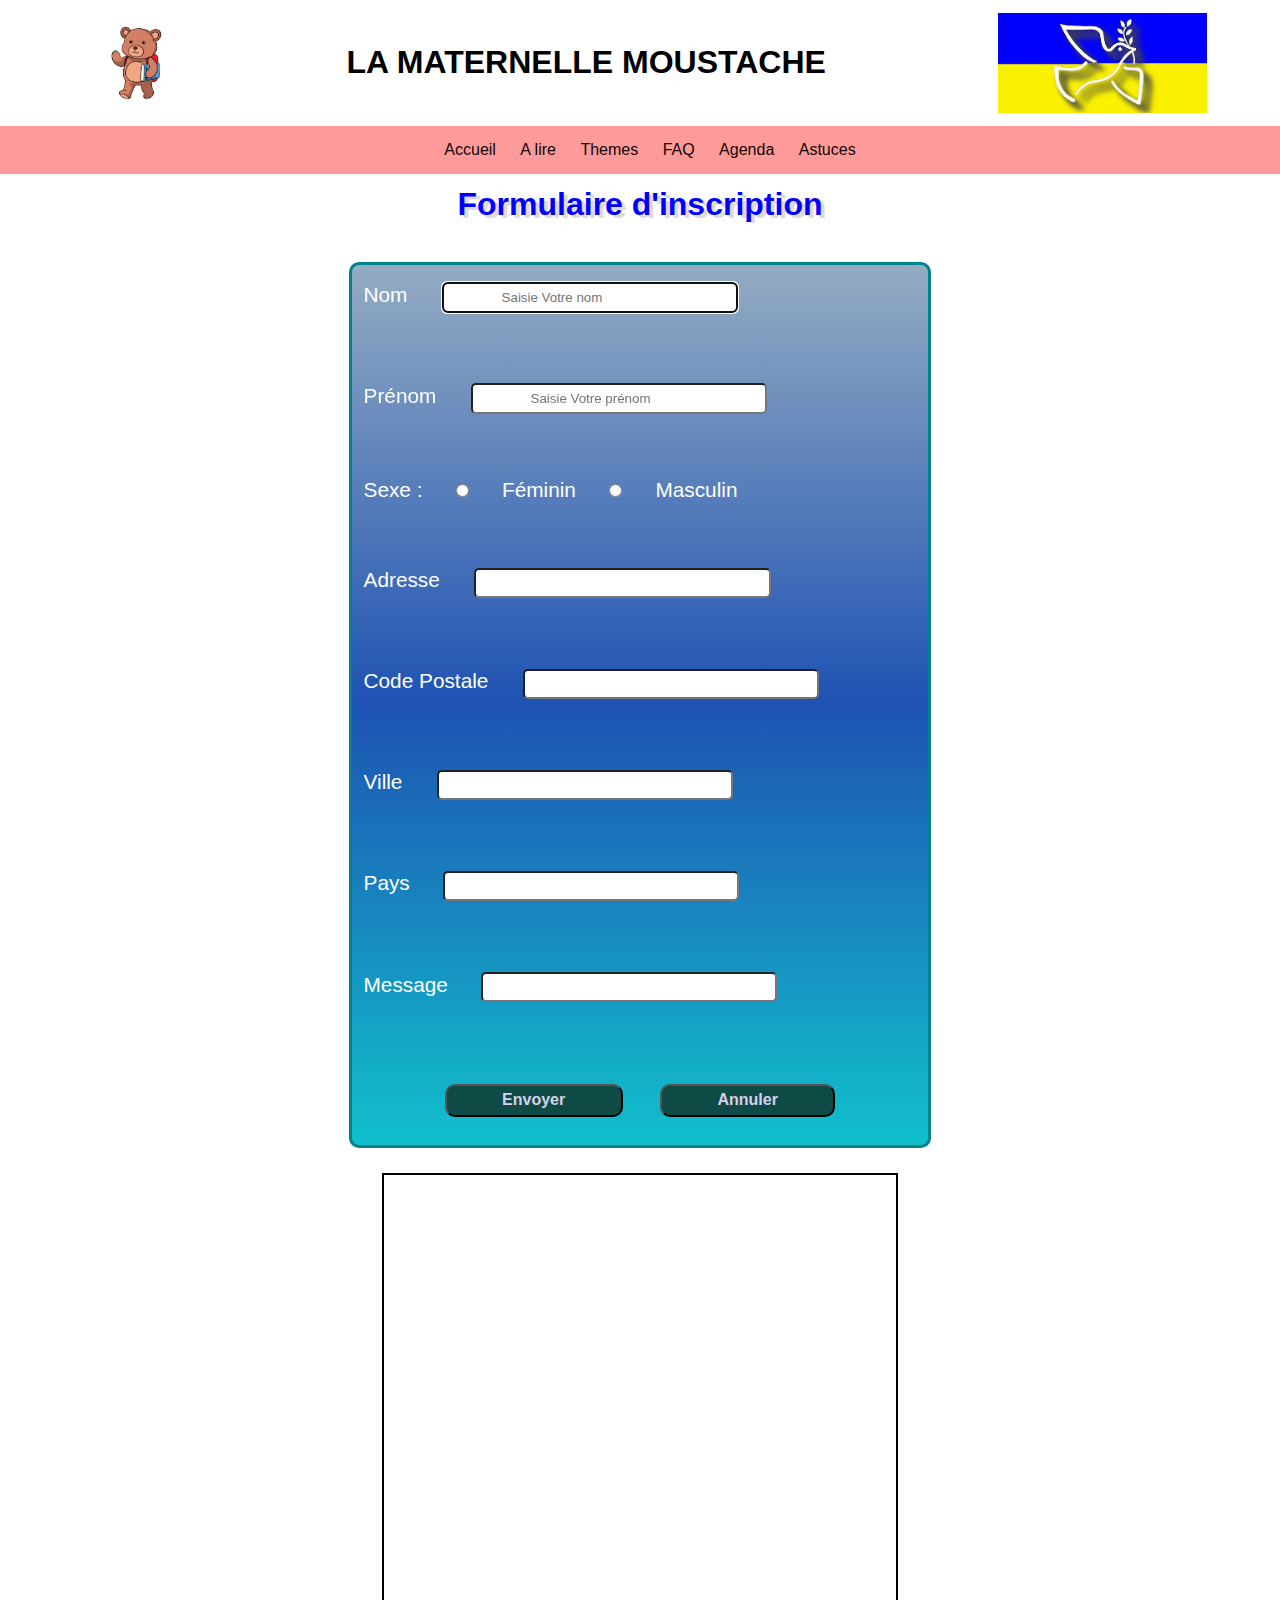
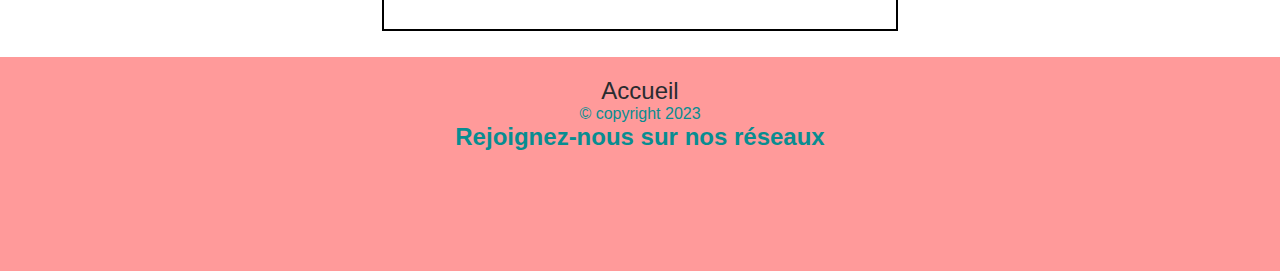
<file: formulaire.html>
<!DOCTYPE html>
<html lang="fr">

<head>
  <title>Contact</title>
  <meta charset="UTF-8">
  <meta name="viewport" content="width=device-width, initial-scale=1">
  <link rel="stylesheet" href="styles/style.css">
  <link rel="stylesheet" href="https://cdnjs.cloudflare.com/ajax/libs/font-awesome/6.3.0/css/all.min.css"
    integrity="sha512-SzlrxWUlpfuzQ+pcUCosxcglQRNAq/DZjVsC0lE40xsADsfeQoEypE+enwcOiGjk/bSuGGKHEyjSoQ1zVisanQ=="
    crossorigin="anonymous" referrerpolicy="no-referrer" />
  <link rel="shortcut icon" href="img/logo.png" type="image/x-icon">
  <title>La Maternelle de Moustache</title>

</head>

<body>
  <!-- Header -->
  <div id="head">
    <img src="img/logo.png" id="ours" alt="">
    <h1>LA MATERNELLE MOUSTACHE</h1>
    <img src="img/ukr.png">
  </div>
  <nav class="navbar">
    <a href="index.html">Accueil</a>
    <a target="_blank" href="http://jt44.free.fr/">A lire</a>
    <a href="theme.html">Themes</a>
    <a href="faq.html">FAQ</a>
    <a target="_blank" href="http://jt44.free.fr/">Agenda</a>
    <a href="astuces.html">Astuces</a>
  </nav>
  <!-- Page content -->
  <h3>Formulaire d'inscription</h3>
  <form method="post" action="traitement.php">
    <div class="formul">
      <label for="Adresse">Nom </label>
      <input type="text" name="nom" id="nom" placeholder="Saisie Votre nom " autofocus><br><br><br>
      <label for="prénom">Prénom </label>
      <input type="text" name="prénom" id="prénom" placeholder="Saisie Votre prénom "><br><br><br>
      <label for="sexe">Sexe :</label>
      <input type="radio" value="Féminin" name="sexe" id="Féminin">
      <label for="Féminin">Féminin</label>
      <input type="radio" value="Masculin" name="sexe" id="Masculin">
      <label for="Masculin">Masculin</label><br><br><br>
      <label for="Adresse">Adresse </label>
      <input type="text" name="Adresse" id="Adresse"><br><br><br>
      <label for="Code Postale">Code Postale </label>
      <input type="text" name="Code Postale" id="Code Postale"><br><br><br>
      <label for="Ville">Ville </label>
      <input type="text" name="Ville" id="Ville"><br><br><br>
      <label for="pays">Pays</label>
      <input type="text" name="pays" id="pays"><br><br><br>
      <label for="message">Message</label>
      <input type="text" name="message" id="message"><br><br><br>
      <div class="btnn">
        <input type="submit" value="Envoyer" class="btn">
        <input type="reset" value="Annuler" class="btn">
      </div>
    </div>
  </form>
  <!-- Google map -->
  <div class="maps">
    <iframe
      src="https://www.google.com/maps/embed?pb=!1m18!1m12!1m3!1d2624.956467218618!2d2.444708615472613!3d48.85904050861521!2m3!1f0!2f0!3f0!3m2!1i1024!2i768!4f13.1!3m3!1m2!1s0x47e66db2a5d365f3%3A0x4b39f102d570b7d8!2sLGC-%20Agence%20de%20Montreuil!5e0!3m2!1sfr!2sfr!4v1678996843382!5m2!1sfr!2sfr"
      width="600" height="450" style="border:0;" allowfullscreen="" loading="lazy"
      referrerpolicy="no-referrer-when-downgrade"></iframe>
  </div>
  <!--Footer-->
  <footer class="footer">
    <div class="title">
      <a href="index.html">Accueil</a>
      <p> © copyright 2023</p>
      <h2>Rejoignez-nous sur nos réseaux </h2>
    </div>
    <section class="containerRS">
      <a target="_blank" href="https://www.facebook.com/lamaternelledemoustache"><i
          class="fa-brands icon1 fa-facebook"></i></a>
      <a target="_blank" href="#"><i class="fa-brands icon2 fa-instagram"></i></a>
      <a target="_blank" href="https://www.youtube.com/channel/UCA2RAqfNnQUfcuGPDX70Exw"><i
          class="fa-brands icon3 fa-youtube"></i></a>
    </section>
  </footer>
</body>

</html>
</file>
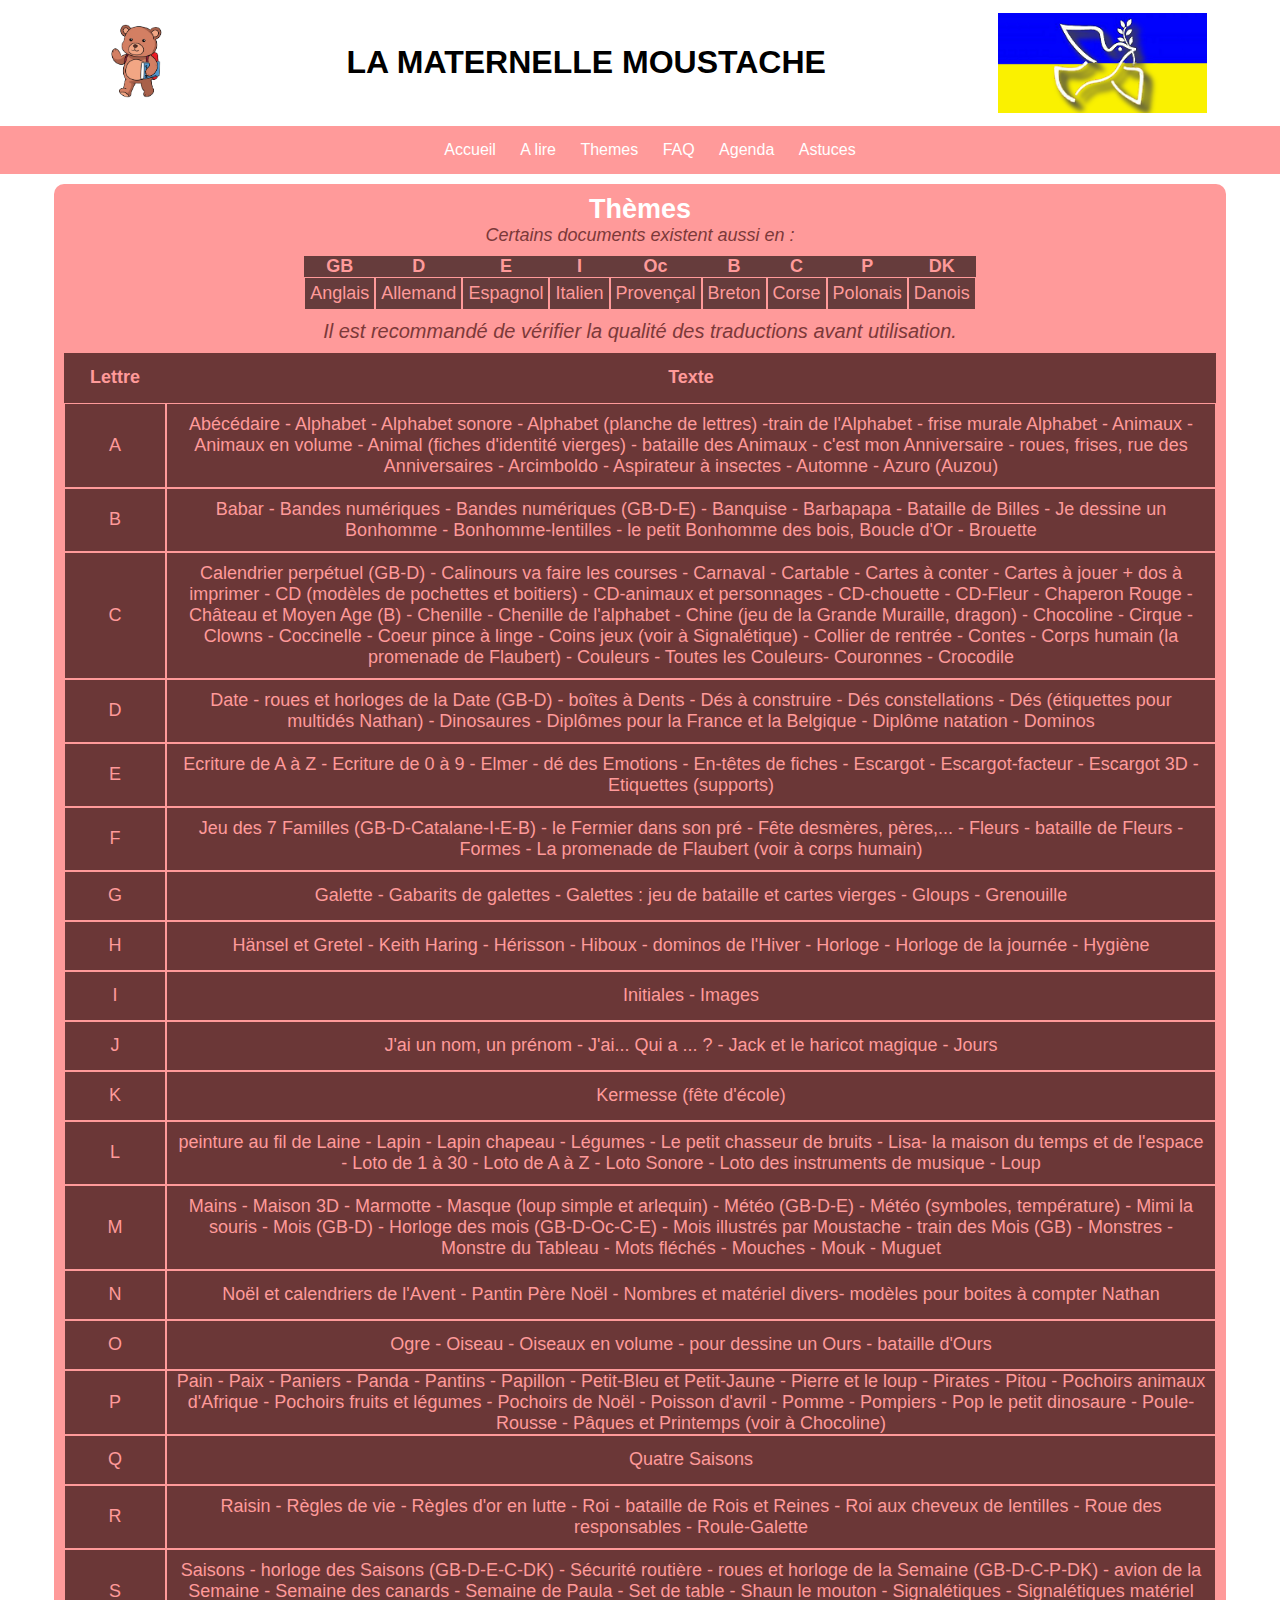
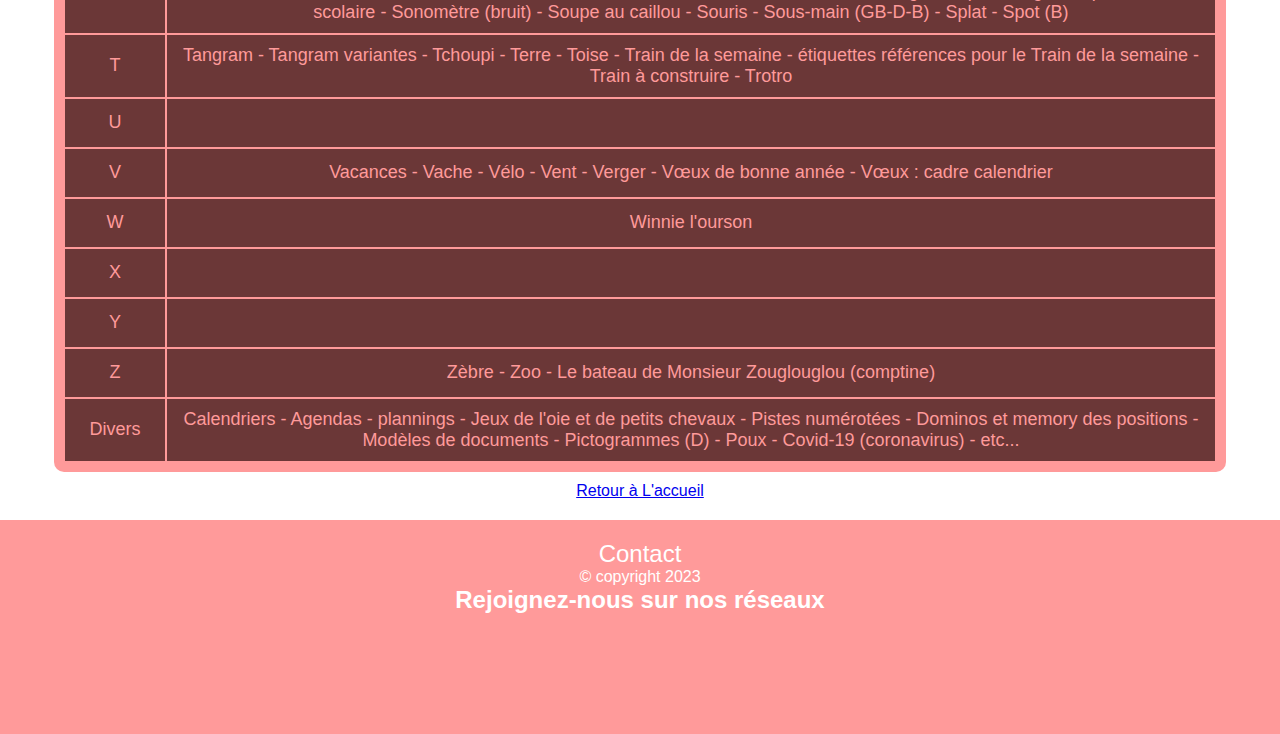
<file: theme.html>
<!DOCTYPE html>
<html lang="en">
<head>
    <meta charset="UTF-8">
    <meta http-equiv="X-UA-Compatible" content="IE=edge">
    <meta name="viewport" content="width=device-width, initial-scale=1.0">
    <link rel="stylesheet" href="styles/theme.css">
  <link rel="shortcut icon" href="img/logo.png" type="image/x-icon">
  <link rel="stylesheet" href="https://cdnjs.cloudflare.com/ajax/libs/font-awesome/6.3.0/css/all.min.css" integrity="sha512-SzlrxWUlpfuzQ+pcUCosxcglQRNAq/DZjVsC0lE40xsADsfeQoEypE+enwcOiGjk/bSuGGKHEyjSoQ1zVisanQ==" crossorigin="anonymous" referrerpolicy="no-referrer" />
  <title>La Maternelle de Moustache</title>
</head>
<body>
    <div id="head">
        <a href="index.html"><img id="ours" src="img/logo.png"></a>
        <h1>LA MATERNELLE MOUSTACHE</h1>
        <img src="img/ukr.png">
    </div>
    <nav class="navbar">
        <a href="index.html">Accueil</a>
        <a target="_blank"href="http://jt44.free.fr/">A lire</a>
        <a href="theme.html">Themes</a>
        <a href="faq.html">FAQ</a>
        <a target="_blank"href="http://jt44.free.fr/">Agenda</a>
        <a href="astuces.html">Astuces</a>
    </nav>
    <!-- contenu de la page  -->  
    <div id="containerTheme">
        <div class="titletheme">
            <h2>Thèmes</h2>
            <table id="table1">
                <caption>Certains documents existent aussi en : </caption>
                <thead>
                    <tr>
                        <th>GB</th>
                        <th>D</th>
                        <th>E</th>
                        <th>I</th>
                        <th>Oc</th>
                        <th>B</th>
                        <th>C</th>
                        <th>P</th>
                        <th>DK</th>
                    </tr>
                </thead>
                <tbody>
                    <tr>
                        <td>Anglais</td>
                        <td>Allemand</td>
                        <td>Espagnol</td>
                        <td>Italien</td>
                        <td>Provençal</td>
                        <td>Breton</td>
                        <td>Corse</td>
                        <td>Polonais</td>
                        <td>Danois</td>
                    </tr>
                </tbody>
            </table>
                <p>Il est recommandé de vérifier la qualité des traductions avant utilisation.</p>

                <table id="table2">
                    <thead>
                        <tr>
                            <th>Lettre</th>
                            <th>Texte</th>
                        </tr>
                    </thead>
                    <tbody>
                        <tr>
                            <td class="td">A</td>
                            <td class="td2">
                                Abécédaire - Alphabet - Alphabet sonore - Alphabet (planche de lettres) -train de l'Alphabet - 
                                frise murale Alphabet - Animaux - Animaux en volume - Animal (fiches d'identité vierges) - 
                                bataille des Animaux - c'est mon Anniversaire - roues, frises, rue des Anniversaires - 
                                Arcimboldo - Aspirateur à insectes - Automne  - Azuro (Auzou)
                            </td>
                        </tr>
                        <tr>
                            <td class="td">B</td>
                            <td class="td2">
                                Babar - Bandes numériques - Bandes numériques (GB-D-E) - Banquise - Barbapapa - Bataille de Billes - 
                                Je dessine un Bonhomme - Bonhomme-lentilles - le petit Bonhomme des bois, Boucle d'Or - Brouette 
                            </td>
                        </tr>
                        <tr>
                            <td class="td">C</td>
                            <td class="td2">
                                Calendrier perpétuel (GB-D) - Calinours va faire les courses - Carnaval - Cartable - Cartes à conter - 
                                Cartes à jouer  + dos à imprimer - CD (modèles de pochettes et boitiers) - CD-animaux et personnages - 
                                CD-chouette - CD-Fleur - Chaperon Rouge - Château et Moyen Age (B) - Chenille - Chenille de l'alphabet - 
                                Chine (jeu de la Grande Muraille, dragon) -  Chocoline - Cirque - Clowns - Coccinelle - Coeur pince à linge - 
                                Coins jeux (voir à Signalétique) - Collier de rentrée - Contes - Corps humain (la promenade de Flaubert) - 
                                Couleurs - Toutes les Couleurs- Couronnes - Crocodile 
                            </td>
                        </tr>
                        <tr>
                            <td class="td">D</td>
                            <td class="td2">
                                Date - roues et horloges de la Date (GB-D) - boîtes à Dents - Dés à construire - Dés constellations - 
                                Dés (étiquettes pour multidés Nathan) - Dinosaures - Diplômes pour la France et la Belgique - 
                                Diplôme natation - Dominos
                            </td>
                        </tr>
                        <tr>
                            <td class="td">E</td>
                            <td class="td2">
                                Ecriture de A à Z - Ecriture de 0 à 9 - Elmer - dé des Emotions - En-têtes de fiches - Escargot - 
                                Escargot-facteur - Escargot 3D - Etiquettes (supports)
                            </td>
                        </tr>
                        <tr>
                            <td class="td">F</td>
                            <td class="td2">
                                Jeu des 7 Familles (GB-D-Catalane-I-E-B) - le Fermier dans son pré - Fête desmères, pères,... - 
                                Fleurs - bataille de Fleurs - Formes - La promenade de Flaubert (voir à corps humain)
                            </td>
                        </tr>
                        <tr>
                            <td class="td">G</td>
                            <td>
                                Galette - Gabarits de galettes - Galettes : jeu de bataille et cartes vierges - Gloups - Grenouille 
                            </td>
                        </tr>
                        <tr>
                            <td class="td">H</td>
                            <td class="td2">
                                Hänsel et Gretel - Keith Haring - Hérisson - Hiboux - dominos de l'Hiver -  Horloge - 
                                Horloge de la journée - Hygiène
                            </td>
                        </tr>
                        <tr>
                            <td class="td">I</td>
                            <td class="td2">
                                Initiales - Images 
                            </td>
                        </tr>
                        <tr>
                            <td class="td">J</td>
                            <td class="td2">
                                J'ai un nom, un prénom - J'ai... Qui a ... ? - Jack et le haricot magique - Jours
                            </td>
                        </tr>
                        <tr>
                            <td class="td">K</td>
                            <td class="td2">
                                Kermesse  (fête d'école)
                            </td>
                        </tr>
                        <tr>
                            <td class="td">L</td>
                            <td class="td2">
                                peinture au fil de Laine - Lapin - Lapin chapeau - Légumes - Le petit chasseur de bruits - 
                                Lisa- la maison du temps et de l'espace - Loto de 1 à 30 - Loto de A à Z - Loto Sonore - 
                                Loto des instruments de musique - Loup
                            </td>
                        </tr>
                        <tr>
                            <td class="td">M</td>
                            <td class="td2">
                                Mains - Maison 3D - Marmotte - Masque (loup simple et arlequin) - Météo (GB-D-E) - 
                                Météo (symboles, température) - Mimi la souris - Mois (GB-D) - Horloge des mois (GB-D-Oc-C-E) - 
                                Mois illustrés par Moustache - train des Mois (GB) - Monstres - Monstre du Tableau - Mots fléchés - 
                                Mouches - Mouk - Muguet 
                            </td>
                        </tr>
                        <tr>
                            <td class="td">N</td>
                            <td class="td2">
                                Noël et calendriers de l'Avent - Pantin Père Noël - Nombres et matériel divers- 
                                modèles pour boites à compter Nathan 
                            </td>
                        </tr>
                        <tr>
                            <td class="td">O</td>
                            <td class="td2">
                                Ogre - Oiseau - Oiseaux en volume - pour dessine un Ours - bataille d'Ours
                            </td>
                        </tr>
                        <tr>
                            <td class="td">P</td>
                            <td>
                                Pain - Paix - Paniers - Panda - Pantins - Papillon - Petit-Bleu et Petit-Jaune - 
                                Pierre et le loup - Pirates - Pitou - Pochoirs animaux d'Afrique - Pochoirs fruits et légumes - 
                                Pochoirs de Noël - Poisson d'avril - Pomme - Pompiers - Pop le petit dinosaure - Poule-Rousse - 
                                Pâques et Printemps (voir à Chocoline)
                            </td class="td2">
                        </tr>
                        <tr>
                            <td class="td">Q</td>
                            <td class="td2">
                                Quatre Saisons 
                            </td>
                        </tr>
                        <tr>
                            <td class="td">R</td>
                            <td class="td2">
                                Raisin - Règles de vie - Règles d'or en lutte - Roi - bataille de Rois et Reines - 
                                Roi aux cheveux de lentilles - Roue des responsables - Roule-Galette 
                            </td>
                        </tr>
                        <tr>
                            <td class="td">S</td>
                            <td class="td2">
                                Saisons - horloge des Saisons (GB-D-E-C-DK) - Sécurité routière - roues et horloge de la Semaine (GB-D-C-P-DK) - 
                                avion de la Semaine - Semaine des canards - Semaine de Paula - Set de table - Shaun le mouton - 
                                Signalétiques - Signalétiques matériel scolaire - Sonomètre (bruit) - Soupe au caillou - Souris - 
                                Sous-main (GB-D-B) - Splat - Spot (B)
                            </td>
                        </tr>
                        <tr>
                            <td class="td">T</td>
                            <td class="td2">
                                Tangram - Tangram variantes - Tchoupi - Terre - Toise - Train de la semaine - 
                                étiquettes références pour le Train de la semaine - Train à construire - Trotro
                            </td>
                        </tr>
                        <tr>
                            <td class="td">U</td>
                            <td>
                            </td>
                        </tr>
                        <tr>
                            <td class="td">V</td>
                            <td class="td2">
                                Vacances - Vache - Vélo - Vent - Verger - Vœux de bonne année - Vœux : cadre calendrier
                            </td>
                        </tr>
                        <tr>
                            <td class="td">W</td>
                            <td class="td2">
                                Winnie l'ourson
                            </td>
                        </tr>
                        <tr>
                            <td class="td">X</td>
                            <td class="td2">
                            </td>
                        </tr>
                        <tr>
                            <td class="td">Y</td>
                            <td class="td2">
                            </td>
                        </tr>
                        <tr>
                            <td class="td">Z</td>
                            <td class="td2">
                                Zèbre - Zoo - Le bateau de Monsieur Zouglouglou (comptine)
                            </td>
                        </tr>
                        <tr>
                            <td class="td">Divers</td>
                            <td class="td2">
                                Calendriers - Agendas - plannings - Jeux de l'oie et de petits chevaux - Pistes numérotées - 
                                Dominos et memory des positions - Modèles de documents - Pictogrammes (D) - Poux - Covid-19 (coronavirus) - 
                                etc...
                            </td>
                        </tr>
                        
                    </tbody>
                </table>
        </div>
        <a id="retour" href="index.html"> Retour à L'accueil</a>
    </div>
    <footer class="footer">
        <div class="title">
        <a href="formulaire.html">Contact</a>
        <p> © copyright 2023</p>
        <h2 >Rejoignez-nous sur nos réseaux </h2></div>
        <section class="containerRS">
            <a target="_blank" href="https://www.facebook.com/lamaternelledemoustache"><i class="fa-brands icon1 fa-facebook"></i></a>
            <a target="_blank" href="#"><i class="fa-brands icon2 fa-instagram"></i></a>
            <a target="_blank" href="https://www.youtube.com/channel/UCA2RAqfNnQUfcuGPDX70Exw"><i class="fa-brands icon3 fa-youtube"></i></a>
        </section>
    </footer>
</body>
</html>
</file>
<file: styles/style.css>
* {
    margin: 0;
    padding: 0;
    font-family: 'sono', sans-serif;
   overflow-x: hidden;
}

#head {
    display: flex;
    height: 100px;
    width: 100%;
    justify-content: space-around;
    align-items: center;
    padding: 1%;
}

@keyframes anime {
    0% {
        transform: rotate(0deg);
    }

    25% {
        transform: rotate(90deg);
    }

    50% {
        transform: rotate(180deg);
    }

    75% {
        transform: rotate(270deg);
    }

    100% {
        transform: rotate(360deg);
    }
}

#head img {
    height: 100px;
}
#head #ours {
    height: 100px;
    animation-name: anime;
    animation-duration: 5s;
    animation-delay: 0s;
    animation-iteration-count: infinite;

}
.hero {
    height: 500px;
    background-image: url(../img/Home.jpg);
    background-repeat: no-repeat;
    background-position: center;
    display: flex;
    align-items: center;
    justify-content: center;
}
.hero p {
    width: 30%;
    color: white;
    font-size: 22px;
    margin-left: 8%;
    margin-bottom: 10%;
    text-align: justify;
}
.navbar {
    background-color: #ff9a9a;
    padding: 15px 15px;
    text-align: center;
}

.navbar a {
    margin-left: 20px;
    text-decoration: none;
    color: rgb(17, 6, 6);
    transition: 0.5s;
}

.navbar a:hover {
    color: #7c3939;
    transition: 0.5s;

}

.img {
    display: flex;
    justify-content: center;
    height: 200px;
    align-items: center;
}

#img1 {
    margin-right: 100px;
}

#img2 {
    height: 100px;
}

.para {
    width: 60%;
    margin: auto;
    font-size: 1.5rem;
    text-align: center;
}

#orange {
    color: orange;
}

.footer {
    background-color: rgb(255, 154, 154);
}

.footer .title {
    text-align: center;
    color: rgb(8, 141, 145);
    padding: 20px;
}

.containerRS {
    display: flex;
    justify-content: space-evenly;
    height: 100px;
    border-radius: 20px;
}
.containerRS .icon1 {
    color: blue;
    font-size: 2rem;
}

.containerRS .icon2 {
    color: rgb(226, 23, 165);
    font-size: 2rem;

}

.containerRS .icon3 {
    color: rgb(228, 19, 19);
    font-size: 2rem;
}

.title a {
    text-decoration: none;
    color:rgb(41, 44, 48) ;
    font-size: 1.5rem;
    transition: 0.5s;
}

.title a:hover {
    text-decoration: underline;
    transition: 0.5s;
    color: #7c3939;
}

/* Formulaire */
h3 {
    color: blue;
    text-align: center;
    margin-top: 1%;
    font-size: 2rem;
    text-shadow: 4px 3px rgb(226, 217, 217);
}

form {
    margin-top: 3%;
}

.formul {
    width: 45%;
    margin: auto;
    border: 3px rgb(0, 130, 139) solid;
    background: linear-gradient(rgba(2, 59, 112, 0.425), rgb(30, 82, 179), rgb(17, 192, 204));
    border-radius: 10px;

}

input {
    padding: 1% 10%;
    margin: 3%;
    border-radius: 5px;
}

label {
    color: white;
    font-size: 1.3rem;
    margin: 2%;
}

.btnn {
    text-align: center;
    padding: 2%;
}

.btn {
    border-radius: 10px;
    font-size: 1rem;
    font-weight: bold;
    color: rgb(214, 209, 233);
    background-color: rgb(14, 75, 70);
}

.btn:hover {
    background-color: rgb(30, 210, 69);
}

.maps {
    border: 2px black solid;
    width: 40%;
    margin: auto;
    margin-top: 2%;
    margin-bottom: 2%;
}


@media screen and (max-width:810px) {
    .hero {
        display: none;
    }

}
</file>
<file: styles/astuces.css>
* {
    margin: 0;
    padding: 0;
    font-family: 'Sono', sans-serif;
}

/* Header */
#head {
    display: flex;
    height: 100px;
    width: 100%;
    justify-content: space-between;
    align-items: center;
    padding: 1%;
}

@keyframes anime{
    0%{ transform: rotate(0deg);}
    25%{ transform: rotate(90deg);}
    50%{ transform: rotate(180deg);}
    75%{ transform: rotate(270deg);}
    100%{ transform: rotate(360deg);}
}
#head img{
    height: 100px;  


}
#head #ours{
    height: 100px;  
    animation-name: anime;
    animation-duration: 5s;
    animation-delay: 0s;
    animation-iteration-count: infinite;

}
.navbar {
    background-color: #ff9a9a;
    padding: 15px 15px;
    text-align: center;
}

.navbar a {
    margin-left: 20px;
    text-decoration: none;
    color: white;
    transition: 0.5s;
    font-size: 1.3rem;
}

.navbar a:hover {
    color: #7c3939;
    transition: 0.5s;

}
/* ************************************ */
/* Main */
#imgAstuces {
    text-align: center;
}

.link {
    display: flex;
    justify-content: space-around;

}

.link ul li {
    margin: 8% 0%;
}

.link a {
    color: rgb(60, 134, 16);
    font-size: 1.3rem;
}

/* grid */
.grid {
    display: grid;
    grid-template-columns: 300px 1fr;
    grid-template-rows: 220px;
    margin: 3% 10%;
    border: 1px rgb(173, 101, 6) solid;
}

.grid .bord {
    border: 1px rgb(173, 101, 6) solid;
    padding: 5%;
}

.grid .text {
    border: 1px rgb(173, 101, 6) solid;
    background-color: bisque;
    padding: 2%;
   
}

.grid h3 {
    color: rgb(255, 196, 0);
    margin-left: 3%;
}

.grid p {
    color: rgb(34, 27, 2);
    margin-left: 3%;
    font-size: 1.2rem;
    font-style: italic;
}
/* ************************************************ */
/* footer */
.footer {
    background-color: rgb(255, 154, 154);
}

.footer .title {
    text-align: center;
    color: white;
    padding: 20px;
}

.containerRS {
    display: flex;
    justify-content:space-evenly ;
    height: 100px;
    border-radius: 20px;
}
.containerRS .icon1{
    color: blue;
    font-size: 2rem;
}
.containerRS .icon2{
    color: rgb(226, 23, 165);
    font-size: 2rem;
   
}
.containerRS .icon3{
    color: rgb(228, 19, 19);
    font-size: 2rem;
}
.containerRS img {
    width: 80px;
    border-radius: 25px;
    transition: 0.4s;
}

.title a {
    text-decoration: none;
    color: white;
    font-size: 1.5rem;
    transition: 0.5s;
}

.title a:hover {
    text-decoration: underline;
    transition: 0.5s;
    color: #7c3939;
}
</file>
<file: styles/faq.css>
#head{
    display: flex;
    height: 100px;
    width: 100%;
    justify-content:space-around;
    align-items: center;
    padding: 1%;

}
@keyframes anime{
    0%{ transform: rotate(0deg);}
    25%{ transform: rotate(90deg);}
    50%{ transform: rotate(180deg);}
    75%{ transform: rotate(270deg);}
    100%{ transform: rotate(360deg);}
}
#head img{
    height: 100px;  


}
#head #ours{
    height: 100px;  
    animation-name: anime;
    animation-duration: 5s;
    animation-delay: 0s;
    animation-iteration-count: infinite;

}

.titre h2{
    font-weight: bold;
    font-style: italic;
    text-align: center;
    color: blue;
}
.titre p{
    text-align: center;
    color:black;
    font-family: 'Sono', sans-serif;
}
.paragraphe h4{
text-decoration: underline;
color:blue;
margin-left: 1%;
font-family: 'Sono', sans-serif;
}
.paragraphe p{ 
 text-align: justify;
 color: black;
 margin-left: 1.5%;
 font-family: 'Sono', sans-serif;

}
.paragraphe a:focus{
    color: rgb(119, 224, 21);
    font-size: larger;
    text-decoration:underline;

}
.paragraphe a:active{
    color:red;
    text-decoration: none;
}
footer{
    text-align: center;
    text-decoration: underline;
    margin-bottom: 2%;
}
.navbar{
    background-color: #ff9a9a;
    padding: 15px 15px;
    text-align: center;
}
.navbar a{
    margin-left: 20px;
    text-decoration: none;
    color: white;
    transition: 0.5s;
}
.navbar a:hover{
    color: #7c3939;
    transition: 0.5s;
   }
   .containerRS{
    background-color: #ff9a9a;
    display: flex;
    justify-content: space-evenly;
    height: 120px; 
    border-radius: 20px;
}
.containerRS .icon1{
    color: blue;
    font-size: 2rem;
}
.containerRS .icon2{
    color: rgb(226, 23, 165);
    font-size: 2rem;
   
}
.containerRS .icon3{
    color: rgb(228, 19, 19);
    font-size: 2rem;
}
.co {
    width: 2%;
    height: 2%;

}
.bk{
    background-color: #ff9a9a;
}
</file>
<file: styles/theme.css>
*{
    margin: 0;padding: 0;
    font-family: 'sono', sans-serif;
}
#head{
    display: flex;
    height: 100px;
    width: 100%;
    justify-content:space-around;
    align-items: center;
    padding: 1%;
}

@keyframes anime{
    0%{ transform: rotate(0deg);}
    25%{ transform: rotate(90deg);}
    50%{ transform: rotate(180deg);}
    75%{ transform: rotate(270deg);}
    100%{ transform: rotate(360deg);}
}
#head img{
    height: 100px;  


}
#head #ours{
    height: 100px;  
    animation-name: anime;
    animation-duration: 5s;
    animation-delay: 0s;
    animation-iteration-count: infinite;

}
.navbar{
    background-color: #ff9a9a;
    padding: 15px 15px;
    text-align: center;
}
.navbar a{
    margin-left: 20px;
    text-decoration: none;
    color: white;
    transition: 0.5s;
}
.navbar a:hover{
    color: #7c3939;
    transition: 0.5s;
    
}

/* contenu de la page */


#containerTheme{
    display: flex;
    flex-direction: column;
    align-items: center;
    justify-content: center;
}

@media screen and (max-width:899px){
    .titletheme{
        width: 700px;
    }
    
}
@media screen and (min-width:900px){
    .titletheme{
        width: 90%;
    }
    
}
.titletheme{
    
    color: white;
    font-size: 18px;
    margin: 10px 10px;
    padding: 10px;
    background-color: #ff9a9a;
    display: flex;
    flex-direction: column;
    align-items: center;
    border-radius: 10px;
}
.titletheme p{
    color: #7c3939;
    margin: 10px 10px;
    font-style: italic;
    font-size: 20px;
}

caption{
    color: #7c3939;
    font-style: italic;
    margin-bottom: 10px;
}
#table1{
    width: 500px;
    text-align: center;
    border-spacing: 0;
    color: #ff9a9a;
    background-color:  #663c3c; 
}

#table1 td, #table1 tr{
    border: solid 1px #ff9a9a; 
}

#table1 td{
    padding: 5px;
    transition: 0.3s;
}
#table1 td:hover{
    padding: 5px;
    transition: 0.3s;
    color: white;
}

#table2{
    text-align: center;
    border-spacing: 0;
    color: #ff9a9a;
}
#table2 td{
    border: solid 1px #ff9a9a; 
    transition: 0.3s;
    
}
#table2 td:hover{
    color: white;
    transition: 0.3s;
}
#table2 tr{
    border: solid 1px #ff9a9a; 
    background-color:  #6b3737; 
    height: 50px;
}
.td{
    width: 100px;
}
.td2{
    padding: 10px;

}

#retour{
   margin-bottom: 20px;
}


/* footer */

.footer{
    background-color: rgb(255, 154, 154);
   
}
.footer .title{
    text-align: center;
    color: white;
    padding: 20px;
}
.containerRS{
    display: flex;
    justify-content: space-evenly;
    height: 100px; 
    border-radius: 20px;
}
.containerRS .icon1{
    color: blue;
    font-size: 2rem;
}
.containerRS .icon2{
    color: rgb(226, 23, 165);
    font-size: 2rem;
   
}
.containerRS .icon3{
    color: rgb(228, 19, 19);
    font-size: 2rem;
}
.title a{
    text-decoration: none;
    color: white;
    font-size: 1.5rem;
    transition: 0.5s;
}
.title a:hover{
text-decoration: underline;
transition: 0.5s;
color: #7c3939;
}
</file>
